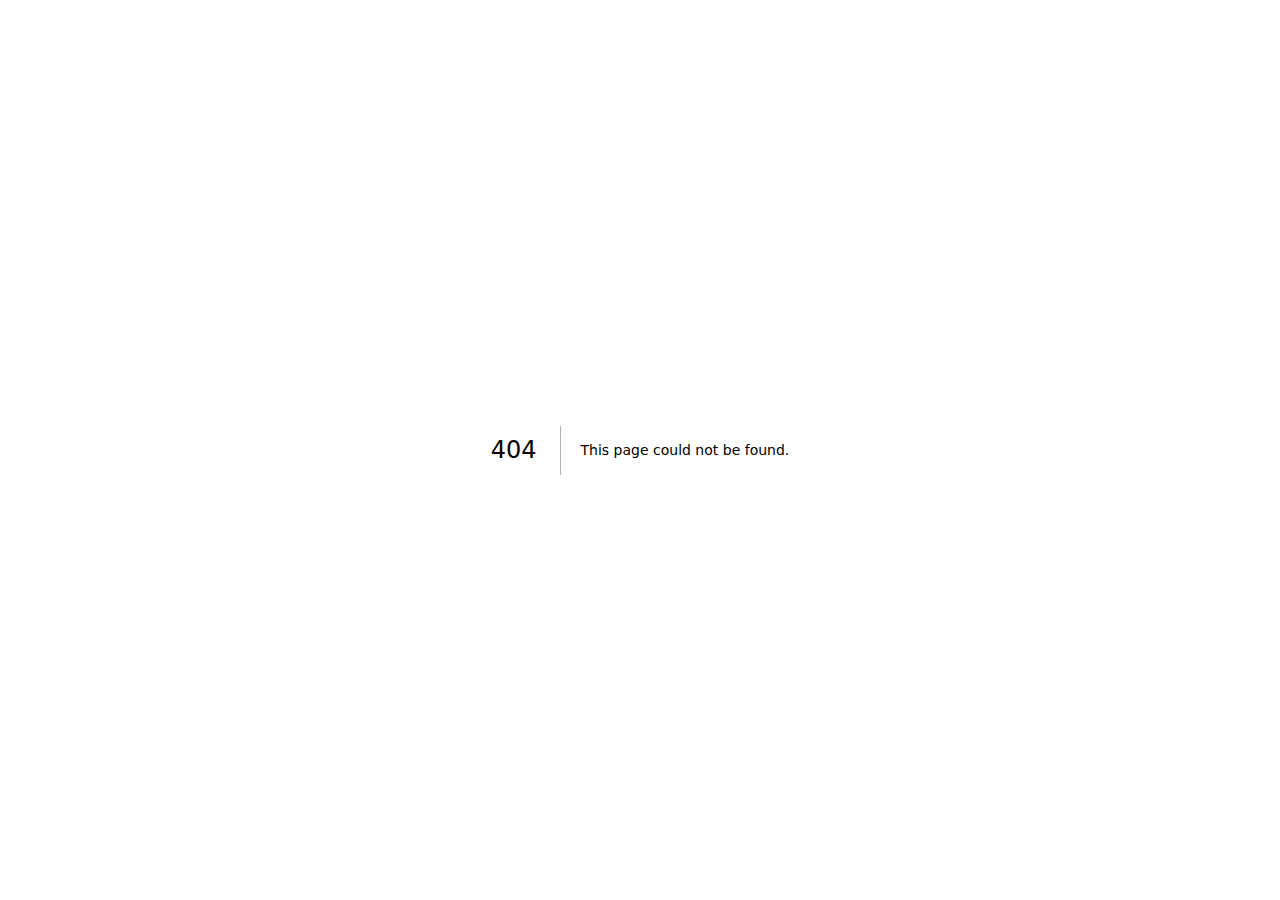
<file: 404/index.html>
<!DOCTYPE html><!--SmNLAy1exZLVqCzihm3x_--><html lang="en" class="dark"><head><meta charSet="utf-8"/><meta name="viewport" content="width=device-width, initial-scale=1"/><link rel="stylesheet" href="/_next/static/chunks/2ef882b5e067281d.css" data-precedence="next"/><link rel="preload" as="script" fetchPriority="low" href="/_next/static/chunks/465f799faf41e6df.js"/><script src="/_next/static/chunks/806bdb8e4a6a9b95.js" async=""></script><script src="/_next/static/chunks/f2f58a7e93290fbb.js" async=""></script><script src="/_next/static/chunks/bd1354d7a1b1bf9d.js" async=""></script><script src="/_next/static/chunks/turbopack-e8b4e1b86504c92f.js" async=""></script><script src="/_next/static/chunks/ff1a16fafef87110.js" async=""></script><script src="/_next/static/chunks/d2be314c3ece3fbe.js" async=""></script><meta name="robots" content="noindex"/><meta name="next-size-adjust" content=""/><link rel="icon" href="/favicon.ico" sizes="any"/><link rel="apple-touch-icon" href="/apple-touch-icon.png"/><meta name="theme-color" content="#0a0a0a"/><title>404: This page could not be found.</title><title>PersonaVerse | AI Personality &amp; Multi-Model Chat Platform</title><meta name="description" content="Chat with AI personalities. Switch between GPT, Claude, Gemini &amp; more. Create your digital twin. The first platform where personalities, creators, and AI models converge."/><meta name="author" content="PersonaVerse"/><meta name="keywords" content="AI personality chatbot,multi-model AI platform,AI creator monetization,digital twin AI,AI persona marketplace,GPT alternative,Claude AI chat,AI character creator,virtual influencer,AI companion"/><meta name="creator" content="PersonaVerse"/><meta name="publisher" content="PersonaVerse"/><meta name="robots" content="index, follow"/><link rel="canonical" href="https://personaverse.ai/"/><meta name="google-site-verification" content="your-google-verification-code"/><meta property="og:title" content="PersonaVerse | AI Personality &amp; Multi-Model Chat Platform"/><meta property="og:description" content="Chat with AI personalities. Switch between GPT, Claude, Gemini &amp; more. Create your digital twin."/><meta property="og:url" content="https://personaverse.ai/"/><meta property="og:site_name" content="PersonaVerse"/><meta property="og:locale" content="en_US"/><meta property="og:image" content="http://localhost:3000/og-image.jpg"/><meta property="og:image:width" content="1200"/><meta property="og:image:height" content="630"/><meta property="og:image:alt" content="PersonaVerse - AI Personality Platform"/><meta property="og:type" content="website"/><meta name="twitter:card" content="summary_large_image"/><meta name="twitter:creator" content="@personaverse"/><meta name="twitter:title" content="PersonaVerse | AI Personality &amp; Multi-Model Chat Platform"/><meta name="twitter:description" content="Chat with AI personalities. Switch between GPT, Claude, Gemini &amp; more. Create your digital twin."/><meta name="twitter:image" content="http://localhost:3000/og-image.jpg"/><link rel="icon" href="/favicon.ico?favicon.0b3bf435.ico" sizes="256x256" type="image/x-icon"/><script type="application/ld+json">{"@context":"https://schema.org","@type":"SoftwareApplication","name":"PersonaVerse","applicationCategory":"AIApplication","operatingSystem":"Web","offers":{"@type":"Offer","price":"0","priceCurrency":"USD"},"aggregateRating":{"@type":"AggregateRating","ratingValue":"4.8","ratingCount":"1250"},"description":"AI Personality & Multi-Model Chat Platform"}</script><script src="/_next/static/chunks/a6dad97d9634a72d.js" noModule=""></script></head><body class="inter_5901b7c6-module__ec5Qua__variable font-sans antialiased bg-[#0a0a0a] text-white"><div hidden=""><!--$--><!--/$--></div><div style="font-family:system-ui,&quot;Segoe UI&quot;,Roboto,Helvetica,Arial,sans-serif,&quot;Apple Color Emoji&quot;,&quot;Segoe UI Emoji&quot;;height:100vh;text-align:center;display:flex;flex-direction:column;align-items:center;justify-content:center"><div><style>body{color:#000;background:#fff;margin:0}.next-error-h1{border-right:1px solid rgba(0,0,0,.3)}@media (prefers-color-scheme:dark){body{color:#fff;background:#000}.next-error-h1{border-right:1px solid rgba(255,255,255,.3)}}</style><h1 class="next-error-h1" style="display:inline-block;margin:0 20px 0 0;padding:0 23px 0 0;font-size:24px;font-weight:500;vertical-align:top;line-height:49px">404</h1><div style="display:inline-block"><h2 style="font-size:14px;font-weight:400;line-height:49px;margin:0">This page could not be found.</h2></div></div></div><!--$--><!--/$--><script src="/_next/static/chunks/465f799faf41e6df.js" id="_R_" async=""></script><script>(self.__next_f=self.__next_f||[]).push([0])</script><script>self.__next_f.push([1,"1:\"$Sreact.fragment\"\n2:I[39756,[\"/_next/static/chunks/ff1a16fafef87110.js\",\"/_next/static/chunks/d2be314c3ece3fbe.js\"],\"default\"]\n3:I[37457,[\"/_next/static/chunks/ff1a16fafef87110.js\",\"/_next/static/chunks/d2be314c3ece3fbe.js\"],\"default\"]\n4:I[97367,[\"/_next/static/chunks/ff1a16fafef87110.js\",\"/_next/static/chunks/d2be314c3ece3fbe.js\"],\"OutletBoundary\"]\n5:\"$Sreact.suspense\"\n7:I[97367,[\"/_next/static/chunks/ff1a16fafef87110.js\",\"/_next/static/chunks/d2be314c3ece3fbe.js\"],\"ViewportBoundary\"]\n9:I[97367,[\"/_next/static/chunks/ff1a16fafef87110.js\",\"/_next/static/chunks/d2be314c3ece3fbe.js\"],\"MetadataBoundary\"]\nb:I[68027,[\"/_next/static/chunks/ff1a16fafef87110.js\",\"/_next/static/chunks/d2be314c3ece3fbe.js\"],\"default\"]\n:HL[\"/_next/static/chunks/2ef882b5e067281d.css\",\"style\"]\n"])</script><script>self.__next_f.push([1,"0:{\"P\":null,\"b\":\"SmNLAy1exZLVqCzihm3x_\",\"c\":[\"\",\"_not-found\",\"\"],\"q\":\"\",\"i\":false,\"f\":[[[\"\",{\"children\":[\"/_not-found\",{\"children\":[\"__PAGE__\",{}]}]},\"$undefined\",\"$undefined\",true],[[\"$\",\"$1\",\"c\",{\"children\":[[[\"$\",\"link\",\"0\",{\"rel\":\"stylesheet\",\"href\":\"/_next/static/chunks/2ef882b5e067281d.css\",\"precedence\":\"next\",\"crossOrigin\":\"$undefined\",\"nonce\":\"$undefined\"}]],[\"$\",\"html\",null,{\"lang\":\"en\",\"className\":\"dark\",\"children\":[[\"$\",\"head\",null,{\"children\":[[\"$\",\"link\",null,{\"rel\":\"icon\",\"href\":\"/favicon.ico\",\"sizes\":\"any\"}],[\"$\",\"link\",null,{\"rel\":\"apple-touch-icon\",\"href\":\"/apple-touch-icon.png\"}],[\"$\",\"meta\",null,{\"name\":\"theme-color\",\"content\":\"#0a0a0a\"}],[\"$\",\"script\",null,{\"type\":\"application/ld+json\",\"dangerouslySetInnerHTML\":{\"__html\":\"{\\\"@context\\\":\\\"https://schema.org\\\",\\\"@type\\\":\\\"SoftwareApplication\\\",\\\"name\\\":\\\"PersonaVerse\\\",\\\"applicationCategory\\\":\\\"AIApplication\\\",\\\"operatingSystem\\\":\\\"Web\\\",\\\"offers\\\":{\\\"@type\\\":\\\"Offer\\\",\\\"price\\\":\\\"0\\\",\\\"priceCurrency\\\":\\\"USD\\\"},\\\"aggregateRating\\\":{\\\"@type\\\":\\\"AggregateRating\\\",\\\"ratingValue\\\":\\\"4.8\\\",\\\"ratingCount\\\":\\\"1250\\\"},\\\"description\\\":\\\"AI Personality \u0026 Multi-Model Chat Platform\\\"}\"}}]]}],[\"$\",\"body\",null,{\"className\":\"inter_5901b7c6-module__ec5Qua__variable font-sans antialiased bg-[#0a0a0a] text-white\",\"children\":[\"$\",\"$L2\",null,{\"parallelRouterKey\":\"children\",\"error\":\"$undefined\",\"errorStyles\":\"$undefined\",\"errorScripts\":\"$undefined\",\"template\":[\"$\",\"$L3\",null,{}],\"templateStyles\":\"$undefined\",\"templateScripts\":\"$undefined\",\"notFound\":[[[\"$\",\"title\",null,{\"children\":\"404: This page could not be found.\"}],[\"$\",\"div\",null,{\"style\":{\"fontFamily\":\"system-ui,\\\"Segoe UI\\\",Roboto,Helvetica,Arial,sans-serif,\\\"Apple Color Emoji\\\",\\\"Segoe UI Emoji\\\"\",\"height\":\"100vh\",\"textAlign\":\"center\",\"display\":\"flex\",\"flexDirection\":\"column\",\"alignItems\":\"center\",\"justifyContent\":\"center\"},\"children\":[\"$\",\"div\",null,{\"children\":[[\"$\",\"style\",null,{\"dangerouslySetInnerHTML\":{\"__html\":\"body{color:#000;background:#fff;margin:0}.next-error-h1{border-right:1px solid rgba(0,0,0,.3)}@media (prefers-color-scheme:dark){body{color:#fff;background:#000}.next-error-h1{border-right:1px solid rgba(255,255,255,.3)}}\"}}],[\"$\",\"h1\",null,{\"className\":\"next-error-h1\",\"style\":{\"display\":\"inline-block\",\"margin\":\"0 20px 0 0\",\"padding\":\"0 23px 0 0\",\"fontSize\":24,\"fontWeight\":500,\"verticalAlign\":\"top\",\"lineHeight\":\"49px\"},\"children\":404}],[\"$\",\"div\",null,{\"style\":{\"display\":\"inline-block\"},\"children\":[\"$\",\"h2\",null,{\"style\":{\"fontSize\":14,\"fontWeight\":400,\"lineHeight\":\"49px\",\"margin\":0},\"children\":\"This page could not be found.\"}]}]]}]}]],[]],\"forbidden\":\"$undefined\",\"unauthorized\":\"$undefined\"}]}]]}]]}],{\"children\":[[\"$\",\"$1\",\"c\",{\"children\":[null,[\"$\",\"$L2\",null,{\"parallelRouterKey\":\"children\",\"error\":\"$undefined\",\"errorStyles\":\"$undefined\",\"errorScripts\":\"$undefined\",\"template\":[\"$\",\"$L3\",null,{}],\"templateStyles\":\"$undefined\",\"templateScripts\":\"$undefined\",\"notFound\":\"$undefined\",\"forbidden\":\"$undefined\",\"unauthorized\":\"$undefined\"}]]}],{\"children\":[[\"$\",\"$1\",\"c\",{\"children\":[[[\"$\",\"title\",null,{\"children\":\"404: This page could not be found.\"}],[\"$\",\"div\",null,{\"style\":\"$0:f:0:1:0:props:children:1:props:children:1:props:children:props:notFound:0:1:props:style\",\"children\":[\"$\",\"div\",null,{\"children\":[[\"$\",\"style\",null,{\"dangerouslySetInnerHTML\":{\"__html\":\"body{color:#000;background:#fff;margin:0}.next-error-h1{border-right:1px solid rgba(0,0,0,.3)}@media (prefers-color-scheme:dark){body{color:#fff;background:#000}.next-error-h1{border-right:1px solid rgba(255,255,255,.3)}}\"}}],[\"$\",\"h1\",null,{\"className\":\"next-error-h1\",\"style\":\"$0:f:0:1:0:props:children:1:props:children:1:props:children:props:notFound:0:1:props:children:props:children:1:props:style\",\"children\":404}],[\"$\",\"div\",null,{\"style\":\"$0:f:0:1:0:props:children:1:props:children:1:props:children:props:notFound:0:1:props:children:props:children:2:props:style\",\"children\":[\"$\",\"h2\",null,{\"style\":\"$0:f:0:1:0:props:children:1:props:children:1:props:children:props:notFound:0:1:props:children:props:children:2:props:children:props:style\",\"children\":\"This page could not be found.\"}]}]]}]}]],null,[\"$\",\"$L4\",null,{\"children\":[\"$\",\"$5\",null,{\"name\":\"Next.MetadataOutlet\",\"children\":\"$@6\"}]}]]}],{},null,false,false]},null,false,false]},null,false,false],[\"$\",\"$1\",\"h\",{\"children\":[[\"$\",\"meta\",null,{\"name\":\"robots\",\"content\":\"noindex\"}],[\"$\",\"$L7\",null,{\"children\":\"$L8\"}],[\"$\",\"div\",null,{\"hidden\":true,\"children\":[\"$\",\"$L9\",null,{\"children\":[\"$\",\"$5\",null,{\"name\":\"Next.Metadata\",\"children\":\"$La\"}]}]}],[\"$\",\"meta\",null,{\"name\":\"next-size-adjust\",\"content\":\"\"}]]}],false]],\"m\":\"$undefined\",\"G\":[\"$b\",\"$undefined\"],\"S\":true}\n"])</script><script>self.__next_f.push([1,"8:[[\"$\",\"meta\",\"0\",{\"charSet\":\"utf-8\"}],[\"$\",\"meta\",\"1\",{\"name\":\"viewport\",\"content\":\"width=device-width, initial-scale=1\"}]]\n"])</script><script>self.__next_f.push([1,"c:I[27201,[\"/_next/static/chunks/ff1a16fafef87110.js\",\"/_next/static/chunks/d2be314c3ece3fbe.js\"],\"IconMark\"]\n6:null\n"])</script><script>self.__next_f.push([1,"a:[[\"$\",\"title\",\"0\",{\"children\":\"PersonaVerse | AI Personality \u0026 Multi-Model Chat Platform\"}],[\"$\",\"meta\",\"1\",{\"name\":\"description\",\"content\":\"Chat with AI personalities. Switch between GPT, Claude, Gemini \u0026 more. Create your digital twin. The first platform where personalities, creators, and AI models converge.\"}],[\"$\",\"meta\",\"2\",{\"name\":\"author\",\"content\":\"PersonaVerse\"}],[\"$\",\"meta\",\"3\",{\"name\":\"keywords\",\"content\":\"AI personality chatbot,multi-model AI platform,AI creator monetization,digital twin AI,AI persona marketplace,GPT alternative,Claude AI chat,AI character creator,virtual influencer,AI companion\"}],[\"$\",\"meta\",\"4\",{\"name\":\"creator\",\"content\":\"PersonaVerse\"}],[\"$\",\"meta\",\"5\",{\"name\":\"publisher\",\"content\":\"PersonaVerse\"}],[\"$\",\"meta\",\"6\",{\"name\":\"robots\",\"content\":\"index, follow\"}],[\"$\",\"link\",\"7\",{\"rel\":\"canonical\",\"href\":\"https://personaverse.ai/\"}],[\"$\",\"meta\",\"8\",{\"name\":\"google-site-verification\",\"content\":\"your-google-verification-code\"}],[\"$\",\"meta\",\"9\",{\"property\":\"og:title\",\"content\":\"PersonaVerse | AI Personality \u0026 Multi-Model Chat Platform\"}],[\"$\",\"meta\",\"10\",{\"property\":\"og:description\",\"content\":\"Chat with AI personalities. Switch between GPT, Claude, Gemini \u0026 more. Create your digital twin.\"}],[\"$\",\"meta\",\"11\",{\"property\":\"og:url\",\"content\":\"https://personaverse.ai/\"}],[\"$\",\"meta\",\"12\",{\"property\":\"og:site_name\",\"content\":\"PersonaVerse\"}],[\"$\",\"meta\",\"13\",{\"property\":\"og:locale\",\"content\":\"en_US\"}],[\"$\",\"meta\",\"14\",{\"property\":\"og:image\",\"content\":\"http://localhost:3000/og-image.jpg\"}],[\"$\",\"meta\",\"15\",{\"property\":\"og:image:width\",\"content\":\"1200\"}],[\"$\",\"meta\",\"16\",{\"property\":\"og:image:height\",\"content\":\"630\"}],[\"$\",\"meta\",\"17\",{\"property\":\"og:image:alt\",\"content\":\"PersonaVerse - AI Personality Platform\"}],[\"$\",\"meta\",\"18\",{\"property\":\"og:type\",\"content\":\"website\"}],[\"$\",\"meta\",\"19\",{\"name\":\"twitter:card\",\"content\":\"summary_large_image\"}],[\"$\",\"meta\",\"20\",{\"name\":\"twitter:creator\",\"content\":\"@personaverse\"}],[\"$\",\"meta\",\"21\",{\"name\":\"twitter:title\",\"content\":\"PersonaVerse | AI Personality \u0026 Multi-Model Chat Platform\"}],[\"$\",\"meta\",\"22\",{\"name\":\"twitter:description\",\"content\":\"Chat with AI personalities. Switch between GPT, Claude, Gemini \u0026 more. Create your digital twin.\"}],[\"$\",\"meta\",\"23\",{\"name\":\"twitter:image\",\"content\":\"http://localhost:3000/og-image.jpg\"}],[\"$\",\"link\",\"24\",{\"rel\":\"icon\",\"href\":\"/favicon.ico?favicon.0b3bf435.ico\",\"sizes\":\"256x256\",\"type\":\"image/x-icon\"}],[\"$\",\"$Lc\",\"25\",{}]]\n"])</script></body></html>
</file>
<file: _next/static/chunks/2ef882b5e067281d.css>
@font-face{font-family:Inter;font-style:normal;font-weight:100 900;font-display:swap;src:url(../media/2c55a0e60120577a-s.2a48534a.woff2)format("woff2");unicode-range:U+460-52F,U+1C80-1C8A,U+20B4,U+2DE0-2DFF,U+A640-A69F,U+FE2E-FE2F}@font-face{font-family:Inter;font-style:normal;font-weight:100 900;font-display:swap;src:url(../media/9c72aa0f40e4eef8-s.18a48cbc.woff2)format("woff2");unicode-range:U+301,U+400-45F,U+490-491,U+4B0-4B1,U+2116}@font-face{font-family:Inter;font-style:normal;font-weight:100 900;font-display:swap;src:url(../media/ad66f9afd8947f86-s.7a40eb73.woff2)format("woff2");unicode-range:U+1F??}@font-face{font-family:Inter;font-style:normal;font-weight:100 900;font-display:swap;src:url(../media/5476f68d60460930-s.c995e352.woff2)format("woff2");unicode-range:U+370-377,U+37A-37F,U+384-38A,U+38C,U+38E-3A1,U+3A3-3FF}@font-face{font-family:Inter;font-style:normal;font-weight:100 900;font-display:swap;src:url(../media/2bbe8d2671613f1f-s.76dcb0b2.woff2)format("woff2");unicode-range:U+102-103,U+110-111,U+128-129,U+168-169,U+1A0-1A1,U+1AF-1B0,U+300-301,U+303-304,U+308-309,U+323,U+329,U+1EA0-1EF9,U+20AB}@font-face{font-family:Inter;font-style:normal;font-weight:100 900;font-display:swap;src:url(../media/1bffadaabf893a1e-s.7cd81963.woff2)format("woff2");unicode-range:U+100-2BA,U+2BD-2C5,U+2C7-2CC,U+2CE-2D7,U+2DD-2FF,U+304,U+308,U+329,U+1D00-1DBF,U+1E00-1E9F,U+1EF2-1EFF,U+2020,U+20A0-20AB,U+20AD-20C0,U+2113,U+2C60-2C7F,U+A720-A7FF}@font-face{font-family:Inter;font-style:normal;font-weight:100 900;font-display:swap;src:url(../media/83afe278b6a6bb3c-s.p.3a6ba036.woff2)format("woff2");unicode-range:U+??,U+131,U+152-153,U+2BB-2BC,U+2C6,U+2DA,U+2DC,U+304,U+308,U+329,U+2000-206F,U+20AC,U+2122,U+2191,U+2193,U+2212,U+2215,U+FEFF,U+FFFD}@font-face{font-family:Inter Fallback;src:local(Arial);ascent-override:90.44%;descent-override:22.52%;line-gap-override:0.0%;size-adjust:107.12%}.inter_5901b7c6-module__ec5Qua__className{font-family:Inter,Inter Fallback;font-style:normal}.inter_5901b7c6-module__ec5Qua__variable{--font-inter:"Inter","Inter Fallback"}
@layer properties{@supports (((-webkit-hyphens:none)) and (not (margin-trim:inline))) or ((-moz-orient:inline) and (not (color:rgb(from red r g b)))){*,:before,:after,::backdrop{--tw-translate-x:0;--tw-translate-y:0;--tw-translate-z:0;--tw-scale-x:1;--tw-scale-y:1;--tw-scale-z:1;--tw-rotate-x:initial;--tw-rotate-y:initial;--tw-rotate-z:initial;--tw-skew-x:initial;--tw-skew-y:initial;--tw-pan-x:initial;--tw-pan-y:initial;--tw-pinch-zoom:initial;--tw-space-y-reverse:0;--tw-space-x-reverse:0;--tw-divide-x-reverse:0;--tw-border-style:solid;--tw-divide-y-reverse:0;--tw-gradient-position:initial;--tw-gradient-from:#0000;--tw-gradient-via:#0000;--tw-gradient-to:#0000;--tw-gradient-stops:initial;--tw-gradient-via-stops:initial;--tw-gradient-from-position:0%;--tw-gradient-via-position:50%;--tw-gradient-to-position:100%;--tw-leading:initial;--tw-font-weight:initial;--tw-tracking:initial;--tw-ordinal:initial;--tw-slashed-zero:initial;--tw-numeric-figure:initial;--tw-numeric-spacing:initial;--tw-numeric-fraction:initial;--tw-shadow:0 0 #0000;--tw-shadow-color:initial;--tw-shadow-alpha:100%;--tw-inset-shadow:0 0 #0000;--tw-inset-shadow-color:initial;--tw-inset-shadow-alpha:100%;--tw-ring-color:initial;--tw-ring-shadow:0 0 #0000;--tw-inset-ring-color:initial;--tw-inset-ring-shadow:0 0 #0000;--tw-ring-inset:initial;--tw-ring-offset-width:0px;--tw-ring-offset-color:#fff;--tw-ring-offset-shadow:0 0 #0000;--tw-blur:initial;--tw-brightness:initial;--tw-contrast:initial;--tw-grayscale:initial;--tw-hue-rotate:initial;--tw-invert:initial;--tw-opacity:initial;--tw-saturate:initial;--tw-sepia:initial;--tw-drop-shadow:initial;--tw-drop-shadow-color:initial;--tw-drop-shadow-alpha:100%;--tw-drop-shadow-size:initial;--tw-backdrop-blur:initial;--tw-backdrop-brightness:initial;--tw-backdrop-contrast:initial;--tw-backdrop-grayscale:initial;--tw-backdrop-hue-rotate:initial;--tw-backdrop-invert:initial;--tw-backdrop-opacity:initial;--tw-backdrop-saturate:initial;--tw-backdrop-sepia:initial;--tw-duration:initial;--tw-ease:initial}}}@layer theme{:root,:host{--font-sans:ui-sans-serif,system-ui,sans-serif,"Apple Color Emoji","Segoe UI Emoji","Segoe UI Symbol","Noto Color Emoji";--font-mono:ui-monospace,SFMono-Regular,Menlo,Monaco,Consolas,"Liberation Mono","Courier New",monospace;--color-red-500:#fb2c36;--color-orange-400:#ff8b1a;--color-orange-500:#fe6e00;--color-orange-600:#f05100;--color-amber-400:#fcbb00;--color-amber-500:#f99c00;--color-amber-600:#dd7400;--color-amber-700:#b75000;--color-yellow-400:#fac800;--color-yellow-500:#edb200;--color-yellow-600:#cd8900;--color-green-400:#05df72;--color-green-500:#00c758;--color-emerald-400:#00d294;--color-emerald-500:#00bb7f;--color-emerald-600:#009767;--color-teal-500:#00baa7;--color-teal-600:#009588;--color-cyan-300:#53eafd;--color-cyan-400:#00d2ef;--color-cyan-500:#00b7d7;--color-cyan-600:#0092b5;--color-blue-400:#54a2ff;--color-blue-500:#3080ff;--color-blue-600:#155dfc;--color-indigo-500:#625fff;--color-violet-500:#8d54ff;--color-purple-300:#d9b3ff;--color-purple-400:#c07eff;--color-purple-500:#ac4bff;--color-purple-600:#9810fa;--color-purple-900:#59168b;--color-pink-400:#fb64b6;--color-pink-500:#f6339a;--color-pink-600:#e30076;--color-rose-500:#ff2357;--color-rose-600:#e70044;--color-gray-100:#f3f4f6;--color-gray-200:#e5e7eb;--color-gray-300:#d1d5dc;--color-gray-400:#99a1af;--color-gray-500:#6a7282;--color-gray-600:#4a5565;--color-gray-700:#364153;--color-black:#000;--color-white:#fff;--spacing:.25rem;--container-md:28rem;--container-xl:36rem;--container-2xl:42rem;--container-3xl:48rem;--container-4xl:56rem;--container-5xl:64rem;--container-6xl:72rem;--container-7xl:80rem;--text-xs:.75rem;--text-xs--line-height:calc(1/.75);--text-sm:.875rem;--text-sm--line-height:calc(1.25/.875);--text-base:1rem;--text-base--line-height:calc(1.5/1);--text-lg:1.125rem;--text-lg--line-height:calc(1.75/1.125);--text-xl:1.25rem;--text-xl--line-height:calc(1.75/1.25);--text-2xl:1.5rem;--text-2xl--line-height:calc(2/1.5);--text-3xl:1.875rem;--text-3xl--line-height:calc(2.25/1.875);--text-4xl:2.25rem;--text-4xl--line-height:calc(2.5/2.25);--text-5xl:3rem;--text-5xl--line-height:1;--text-6xl:3.75rem;--text-6xl--line-height:1;--text-7xl:4.5rem;--text-7xl--line-height:1;--text-8xl:6rem;--text-8xl--line-height:1;--font-weight-medium:500;--font-weight-semibold:600;--font-weight-bold:700;--tracking-tight:-.025em;--leading-relaxed:1.625;--radius-sm:.25rem;--radius-lg:.5rem;--radius-xl:.75rem;--radius-2xl:1rem;--ease-in:cubic-bezier(.4,0,1,1);--ease-out:cubic-bezier(0,0,.2,1);--ease-in-out:cubic-bezier(.4,0,.2,1);--animate-pulse:pulse 2s cubic-bezier(.4,0,.6,1)infinite;--blur-sm:8px;--blur-lg:16px;--default-transition-duration:.15s;--default-transition-timing-function:cubic-bezier(.4,0,.2,1);--default-font-family:var(--font-sans);--default-mono-font-family:var(--font-mono)}@supports (color:lab(0% 0 0)){:root,:host{--color-red-500:lab(55.4814% 75.0732 48.8528);--color-orange-400:lab(70.0429% 42.5156 75.8207);--color-orange-500:lab(64.272% 57.1788 90.3583);--color-orange-600:lab(57.1026% 64.2584 89.8886);--color-amber-400:lab(80.1641% 16.6016 99.2089);--color-amber-500:lab(72.7183% 31.8672 97.9407);--color-amber-600:lab(60.3514% 40.5624 87.1228);--color-amber-700:lab(47.2709% 42.9082 69.2966);--color-yellow-400:lab(83.2664% 8.65132 106.895);--color-yellow-500:lab(76.3898% 14.5258 98.4589);--color-yellow-600:lab(62.7799% 22.4198 86.1544);--color-green-400:lab(78.503% -64.9265 39.7492);--color-green-500:lab(70.5521% -66.5147 45.8072);--color-emerald-400:lab(75.0771% -60.7313 19.4146);--color-emerald-500:lab(66.9756% -58.27 19.5419);--color-emerald-600:lab(55.0481% -49.9246 15.93);--color-teal-500:lab(67.3859% -49.0983 -2.63511);--color-teal-600:lab(55.0223% -41.0774 -3.90277);--color-cyan-300:lab(85.3886% -36.7635 -21.5717);--color-cyan-400:lab(76.6045% -40.9406 -29.6231);--color-cyan-500:lab(67.805% -35.3952 -30.2018);--color-cyan-600:lab(55.1767% -26.7496 -30.5138);--color-blue-400:lab(65.0361% -1.42062 -56.9803);--color-blue-500:lab(54.1736% 13.3368 -74.6839);--color-blue-600:lab(44.0605% 29.0279 -86.0352);--color-indigo-500:lab(48.295% 38.3129 -81.9673);--color-violet-500:lab(49.9355% 55.1777 -81.8963);--color-purple-300:lab(78.3298% 26.2195 -34.9499);--color-purple-400:lab(63.6946% 47.6127 -59.2066);--color-purple-500:lab(52.0183% 66.11 -78.2316);--color-purple-600:lab(43.0295% 75.21 -86.5669);--color-purple-900:lab(24.9401% 45.2703 -51.2728);--color-pink-400:lab(64.5597% 64.3615 -12.7988);--color-pink-500:lab(56.9303% 76.8162 -8.07021);--color-pink-600:lab(49.5493% 79.8381 2.31769);--color-rose-500:lab(56.101% 79.4329 31.4532);--color-rose-600:lab(49.1882% 81.577 36.0311);--color-gray-100:lab(96.1596% -.082314 -1.13575);--color-gray-200:lab(91.6229% -.159085 -2.26791);--color-gray-300:lab(85.1236% -.612259 -3.7138);--color-gray-400:lab(65.9269% -.832707 -8.17474);--color-gray-500:lab(47.7841% -.393212 -10.0268);--color-gray-600:lab(35.6337% -1.58697 -10.8425);--color-gray-700:lab(27.1134% -.956401 -12.3224)}}}@layer base{*,:after,:before,::backdrop{box-sizing:border-box;border:0 solid;margin:0;padding:0}::file-selector-button{box-sizing:border-box;border:0 solid;margin:0;padding:0}html,:host{-webkit-text-size-adjust:100%;tab-size:4;line-height:1.5;font-family:var(--default-font-family,ui-sans-serif,system-ui,sans-serif,"Apple Color Emoji","Segoe UI Emoji","Segoe UI Symbol","Noto Color Emoji");font-feature-settings:var(--default-font-feature-settings,normal);font-variation-settings:var(--default-font-variation-settings,normal);-webkit-tap-highlight-color:transparent}hr{height:0;color:inherit;border-top-width:1px}abbr:where([title]){-webkit-text-decoration:underline dotted;text-decoration:underline dotted}h1,h2,h3,h4,h5,h6{font-size:inherit;font-weight:inherit}a{color:inherit;-webkit-text-decoration:inherit;-webkit-text-decoration:inherit;-webkit-text-decoration:inherit;-webkit-text-decoration:inherit;text-decoration:inherit}b,strong{font-weight:bolder}code,kbd,samp,pre{font-family:var(--default-mono-font-family,ui-monospace,SFMono-Regular,Menlo,Monaco,Consolas,"Liberation Mono","Courier New",monospace);font-feature-settings:var(--default-mono-font-feature-settings,normal);font-variation-settings:var(--default-mono-font-variation-settings,normal);font-size:1em}small{font-size:80%}sub,sup{vertical-align:baseline;font-size:75%;line-height:0;position:relative}sub{bottom:-.25em}sup{top:-.5em}table{text-indent:0;border-color:inherit;border-collapse:collapse}:-moz-focusring{outline:auto}progress{vertical-align:baseline}summary{display:list-item}ol,ul,menu{list-style:none}img,svg,video,canvas,audio,iframe,embed,object{vertical-align:middle;display:block}img,video{max-width:100%;height:auto}button,input,select,optgroup,textarea{font:inherit;font-feature-settings:inherit;font-variation-settings:inherit;letter-spacing:inherit;color:inherit;opacity:1;background-color:#0000;border-radius:0}::file-selector-button{font:inherit;font-feature-settings:inherit;font-variation-settings:inherit;letter-spacing:inherit;color:inherit;opacity:1;background-color:#0000;border-radius:0}:where(select:is([multiple],[size])) optgroup{font-weight:bolder}:where(select:is([multiple],[size])) optgroup option{padding-inline-start:20px}::file-selector-button{margin-inline-end:4px}::placeholder{opacity:1}@supports (not ((-webkit-appearance:-apple-pay-button))) or (contain-intrinsic-size:1px){::placeholder{color:currentColor}@supports (color:color-mix(in lab, red, red)){::placeholder{color:color-mix(in oklab,currentcolor 50%,transparent)}}}textarea{resize:vertical}::-webkit-search-decoration{-webkit-appearance:none}::-webkit-date-and-time-value{min-height:1lh;text-align:inherit}::-webkit-datetime-edit{display:inline-flex}::-webkit-datetime-edit-fields-wrapper{padding:0}::-webkit-datetime-edit{padding-block:0}::-webkit-datetime-edit-year-field{padding-block:0}::-webkit-datetime-edit-month-field{padding-block:0}::-webkit-datetime-edit-day-field{padding-block:0}::-webkit-datetime-edit-hour-field{padding-block:0}::-webkit-datetime-edit-minute-field{padding-block:0}::-webkit-datetime-edit-second-field{padding-block:0}::-webkit-datetime-edit-millisecond-field{padding-block:0}::-webkit-datetime-edit-meridiem-field{padding-block:0}::-webkit-calendar-picker-indicator{line-height:1}:-moz-ui-invalid{box-shadow:none}button,input:where([type=button],[type=reset],[type=submit]){appearance:button}::file-selector-button{appearance:button}::-webkit-inner-spin-button{height:auto}::-webkit-outer-spin-button{height:auto}[hidden]:where(:not([hidden=until-found])){display:none!important}}@layer components;@layer utilities{.collapse{visibility:collapse}.invisible{visibility:hidden}.visible{visibility:visible}.sr-only{clip-path:inset(50%);white-space:nowrap;border-width:0;width:1px;height:1px;margin:-1px;padding:0;position:absolute;overflow:hidden}.not-sr-only{clip-path:none;white-space:normal;width:auto;height:auto;margin:0;padding:0;position:static;overflow:visible}.absolute{position:absolute}.fixed{position:fixed}.relative{position:relative}.static{position:static}.sticky{position:sticky}.inset-0{inset:calc(var(--spacing)*0)}.start{inset-inline-start:var(--spacing)}.end{inset-inline-end:var(--spacing)}.-top-4{top:calc(var(--spacing)*-4)}.top-0{top:calc(var(--spacing)*0)}.top-1\/2{top:50%}.top-1\/4{top:25%}.top-3{top:calc(var(--spacing)*3)}.top-4{top:calc(var(--spacing)*4)}.right-0{right:calc(var(--spacing)*0)}.right-1\/3{right:33.3333%}.right-1\/4{right:25%}.right-3{right:calc(var(--spacing)*3)}.right-4{right:calc(var(--spacing)*4)}.bottom-0{bottom:calc(var(--spacing)*0)}.bottom-1\/4{bottom:25%}.left-0{left:calc(var(--spacing)*0)}.left-1\/2{left:50%}.left-1\/3{left:33.3333%}.left-1\/4{left:25%}.left-3{left:calc(var(--spacing)*3)}.left-4{left:calc(var(--spacing)*4)}.isolate{isolation:isolate}.isolation-auto{isolation:auto}.z-10{z-index:10}.z-50{z-index:50}.col-span-2{grid-column:span 2/span 2}.container{width:100%}@media (min-width:40rem){.container{max-width:40rem}}@media (min-width:48rem){.container{max-width:48rem}}@media (min-width:64rem){.container{max-width:64rem}}@media (min-width:80rem){.container{max-width:80rem}}@media (min-width:96rem){.container{max-width:96rem}}.mx-auto{margin-inline:auto}.mt-0\.5{margin-top:calc(var(--spacing)*.5)}.mt-1{margin-top:calc(var(--spacing)*1)}.mt-2{margin-top:calc(var(--spacing)*2)}.mt-4{margin-top:calc(var(--spacing)*4)}.mt-6{margin-top:calc(var(--spacing)*6)}.mt-8{margin-top:calc(var(--spacing)*8)}.mt-16{margin-top:calc(var(--spacing)*16)}.mt-20{margin-top:calc(var(--spacing)*20)}.mb-1{margin-bottom:calc(var(--spacing)*1)}.mb-2{margin-bottom:calc(var(--spacing)*2)}.mb-3{margin-bottom:calc(var(--spacing)*3)}.mb-4{margin-bottom:calc(var(--spacing)*4)}.mb-6{margin-bottom:calc(var(--spacing)*6)}.mb-8{margin-bottom:calc(var(--spacing)*8)}.mb-10{margin-bottom:calc(var(--spacing)*10)}.mb-12{margin-bottom:calc(var(--spacing)*12)}.mb-16{margin-bottom:calc(var(--spacing)*16)}.line-clamp-2{-webkit-line-clamp:2;-webkit-box-orient:vertical;display:-webkit-box;overflow:hidden}.block{display:block}.contents{display:contents}.flex{display:flex}.flow-root{display:flow-root}.grid{display:grid}.hidden{display:none}.inline{display:inline}.inline-block{display:inline-block}.inline-flex{display:inline-flex}.inline-grid{display:inline-grid}.inline-table{display:inline-table}.list-item{display:list-item}.table{display:table}.table-caption{display:table-caption}.table-cell{display:table-cell}.table-column{display:table-column}.table-column-group{display:table-column-group}.table-footer-group{display:table-footer-group}.table-header-group{display:table-header-group}.table-row{display:table-row}.table-row-group{display:table-row-group}.aspect-square{aspect-ratio:1}.h-0\.5{height:calc(var(--spacing)*.5)}.h-2{height:calc(var(--spacing)*2)}.h-3{height:calc(var(--spacing)*3)}.h-4{height:calc(var(--spacing)*4)}.h-5{height:calc(var(--spacing)*5)}.h-6{height:calc(var(--spacing)*6)}.h-8{height:calc(var(--spacing)*8)}.h-9{height:calc(var(--spacing)*9)}.h-10{height:calc(var(--spacing)*10)}.h-12{height:calc(var(--spacing)*12)}.h-14{height:calc(var(--spacing)*14)}.h-16{height:calc(var(--spacing)*16)}.h-20{height:calc(var(--spacing)*20)}.h-32{height:calc(var(--spacing)*32)}.h-64{height:calc(var(--spacing)*64)}.h-96{height:calc(var(--spacing)*96)}.h-\[400px\]{height:400px}.h-\[500px\]{height:500px}.h-\[600px\]{height:600px}.h-full{height:100%}.min-h-screen{min-height:100vh}.w-2{width:calc(var(--spacing)*2)}.w-3{width:calc(var(--spacing)*3)}.w-4{width:calc(var(--spacing)*4)}.w-5{width:calc(var(--spacing)*5)}.w-6{width:calc(var(--spacing)*6)}.w-8{width:calc(var(--spacing)*8)}.w-9{width:calc(var(--spacing)*9)}.w-10{width:calc(var(--spacing)*10)}.w-12{width:calc(var(--spacing)*12)}.w-14{width:calc(var(--spacing)*14)}.w-16{width:calc(var(--spacing)*16)}.w-20{width:calc(var(--spacing)*20)}.w-24{width:calc(var(--spacing)*24)}.w-64{width:calc(var(--spacing)*64)}.w-96{width:calc(var(--spacing)*96)}.w-\[500px\]{width:500px}.w-\[600px\]{width:600px}.w-\[800px\]{width:800px}.w-full{width:100%}.w-px{width:1px}.max-w-2xl{max-width:var(--container-2xl)}.max-w-3xl{max-width:var(--container-3xl)}.max-w-4xl{max-width:var(--container-4xl)}.max-w-5xl{max-width:var(--container-5xl)}.max-w-6xl{max-width:var(--container-6xl)}.max-w-7xl{max-width:var(--container-7xl)}.max-w-\[80\%\]{max-width:80%}.max-w-md{max-width:var(--container-md)}.max-w-xl{max-width:var(--container-xl)}.min-w-0{min-width:calc(var(--spacing)*0)}.flex-1{flex:1}.flex-shrink-0{flex-shrink:0}.shrink{flex-shrink:1}.grow{flex-grow:1}.border-collapse{border-collapse:collapse}.-translate-x-1\/2{--tw-translate-x:calc(calc(1/2*100%)*-1);translate:var(--tw-translate-x)var(--tw-translate-y)}.-translate-y-1\/2{--tw-translate-y:calc(calc(1/2*100%)*-1);translate:var(--tw-translate-x)var(--tw-translate-y)}.translate-none{translate:none}.scale-3d{scale:var(--tw-scale-x)var(--tw-scale-y)var(--tw-scale-z)}.transform{transform:var(--tw-rotate-x,)var(--tw-rotate-y,)var(--tw-rotate-z,)var(--tw-skew-x,)var(--tw-skew-y,)}.animate-pulse{animation:var(--animate-pulse)}.touch-pinch-zoom{--tw-pinch-zoom:pinch-zoom;touch-action:var(--tw-pan-x,)var(--tw-pan-y,)var(--tw-pinch-zoom,)}.resize{resize:both}.resize-none{resize:none}.grid-cols-1{grid-template-columns:repeat(1,minmax(0,1fr))}.grid-cols-2{grid-template-columns:repeat(2,minmax(0,1fr))}.grid-cols-6{grid-template-columns:repeat(6,minmax(0,1fr))}.flex-col{flex-direction:column}.flex-wrap{flex-wrap:wrap}.items-baseline{align-items:baseline}.items-center{align-items:center}.items-start{align-items:flex-start}.justify-between{justify-content:space-between}.justify-center{justify-content:center}.gap-1{gap:calc(var(--spacing)*1)}.gap-2{gap:calc(var(--spacing)*2)}.gap-3{gap:calc(var(--spacing)*3)}.gap-4{gap:calc(var(--spacing)*4)}.gap-6{gap:calc(var(--spacing)*6)}.gap-8{gap:calc(var(--spacing)*8)}.gap-12{gap:calc(var(--spacing)*12)}:where(.space-y-2>:not(:last-child)){--tw-space-y-reverse:0;margin-block-start:calc(calc(var(--spacing)*2)*var(--tw-space-y-reverse));margin-block-end:calc(calc(var(--spacing)*2)*calc(1 - var(--tw-space-y-reverse)))}:where(.space-y-3>:not(:last-child)){--tw-space-y-reverse:0;margin-block-start:calc(calc(var(--spacing)*3)*var(--tw-space-y-reverse));margin-block-end:calc(calc(var(--spacing)*3)*calc(1 - var(--tw-space-y-reverse)))}:where(.space-y-4>:not(:last-child)){--tw-space-y-reverse:0;margin-block-start:calc(calc(var(--spacing)*4)*var(--tw-space-y-reverse));margin-block-end:calc(calc(var(--spacing)*4)*calc(1 - var(--tw-space-y-reverse)))}:where(.space-y-6>:not(:last-child)){--tw-space-y-reverse:0;margin-block-start:calc(calc(var(--spacing)*6)*var(--tw-space-y-reverse));margin-block-end:calc(calc(var(--spacing)*6)*calc(1 - var(--tw-space-y-reverse)))}:where(.space-y-8>:not(:last-child)){--tw-space-y-reverse:0;margin-block-start:calc(calc(var(--spacing)*8)*var(--tw-space-y-reverse));margin-block-end:calc(calc(var(--spacing)*8)*calc(1 - var(--tw-space-y-reverse)))}:where(.space-y-reverse>:not(:last-child)){--tw-space-y-reverse:1}:where(.space-x-reverse>:not(:last-child)){--tw-space-x-reverse:1}:where(.divide-x>:not(:last-child)){--tw-divide-x-reverse:0;border-inline-style:var(--tw-border-style);border-inline-start-width:calc(1px*var(--tw-divide-x-reverse));border-inline-end-width:calc(1px*calc(1 - var(--tw-divide-x-reverse)))}:where(.divide-y>:not(:last-child)){--tw-divide-y-reverse:0;border-bottom-style:var(--tw-border-style);border-top-style:var(--tw-border-style);border-top-width:calc(1px*var(--tw-divide-y-reverse));border-bottom-width:calc(1px*calc(1 - var(--tw-divide-y-reverse)))}:where(.divide-y-reverse>:not(:last-child)){--tw-divide-y-reverse:1}.truncate{text-overflow:ellipsis;white-space:nowrap;overflow:hidden}.overflow-hidden{overflow:hidden}.overflow-x-auto{overflow-x:auto}.overflow-y-auto{overflow-y:auto}.rounded{border-radius:.25rem}.rounded-2xl{border-radius:var(--radius-2xl)}.rounded-full{border-radius:3.40282e38px}.rounded-lg{border-radius:var(--radius-lg)}.rounded-xl{border-radius:var(--radius-xl)}.rounded-s{border-start-start-radius:.25rem;border-end-start-radius:.25rem}.rounded-ss{border-start-start-radius:.25rem}.rounded-e{border-start-end-radius:.25rem;border-end-end-radius:.25rem}.rounded-se{border-start-end-radius:.25rem}.rounded-ee{border-end-end-radius:.25rem}.rounded-es{border-end-start-radius:.25rem}.rounded-t{border-top-left-radius:.25rem;border-top-right-radius:.25rem}.rounded-l{border-top-left-radius:.25rem;border-bottom-left-radius:.25rem}.rounded-tl{border-top-left-radius:.25rem}.rounded-tl-sm{border-top-left-radius:var(--radius-sm)}.rounded-r{border-top-right-radius:.25rem;border-bottom-right-radius:.25rem}.rounded-tr{border-top-right-radius:.25rem}.rounded-b{border-bottom-right-radius:.25rem;border-bottom-left-radius:.25rem}.rounded-br{border-bottom-right-radius:.25rem}.rounded-bl{border-bottom-left-radius:.25rem}.border{border-style:var(--tw-border-style);border-width:1px}.border-x{border-inline-style:var(--tw-border-style);border-inline-width:1px}.border-y{border-block-style:var(--tw-border-style);border-block-width:1px}.border-s{border-inline-start-style:var(--tw-border-style);border-inline-start-width:1px}.border-e{border-inline-end-style:var(--tw-border-style);border-inline-end-width:1px}.border-bs{border-block-start-style:var(--tw-border-style);border-block-start-width:1px}.border-be{border-block-end-style:var(--tw-border-style);border-block-end-width:1px}.border-t{border-top-style:var(--tw-border-style);border-top-width:1px}.border-r{border-right-style:var(--tw-border-style);border-right-width:1px}.border-b{border-bottom-style:var(--tw-border-style);border-bottom-width:1px}.border-l{border-left-style:var(--tw-border-style);border-left-width:1px}.border-purple-500\/20{border-color:#ac4bff33}@supports (color:color-mix(in lab, red, red)){.border-purple-500\/20{border-color:color-mix(in oklab,var(--color-purple-500)20%,transparent)}}.border-purple-500\/30{border-color:#ac4bff4d}@supports (color:color-mix(in lab, red, red)){.border-purple-500\/30{border-color:color-mix(in oklab,var(--color-purple-500)30%,transparent)}}.border-white\/5{border-color:#ffffff0d}@supports (color:color-mix(in lab, red, red)){.border-white\/5{border-color:color-mix(in oklab,var(--color-white)5%,transparent)}}.border-white\/10{border-color:#ffffff1a}@supports (color:color-mix(in lab, red, red)){.border-white\/10{border-color:color-mix(in oklab,var(--color-white)10%,transparent)}}.bg-\[\#0a0a0a\]{background-color:#0a0a0a}.bg-\[\#0f0f0f\]{background-color:#0f0f0f}.bg-\[\#050505\]{background-color:#050505}.bg-amber-500\/20{background-color:#f99c0033}@supports (color:color-mix(in lab, red, red)){.bg-amber-500\/20{background-color:color-mix(in oklab,var(--color-amber-500)20%,transparent)}}.bg-amber-600\/10{background-color:#dd74001a}@supports (color:color-mix(in lab, red, red)){.bg-amber-600\/10{background-color:color-mix(in oklab,var(--color-amber-600)10%,transparent)}}.bg-black\/50{background-color:#00000080}@supports (color:color-mix(in lab, red, red)){.bg-black\/50{background-color:color-mix(in oklab,var(--color-black)50%,transparent)}}.bg-blue-500\/20{background-color:#3080ff33}@supports (color:color-mix(in lab, red, red)){.bg-blue-500\/20{background-color:color-mix(in oklab,var(--color-blue-500)20%,transparent)}}.bg-blue-600\/10{background-color:#155dfc1a}@supports (color:color-mix(in lab, red, red)){.bg-blue-600\/10{background-color:color-mix(in oklab,var(--color-blue-600)10%,transparent)}}.bg-blue-600\/20{background-color:#155dfc33}@supports (color:color-mix(in lab, red, red)){.bg-blue-600\/20{background-color:color-mix(in oklab,var(--color-blue-600)20%,transparent)}}.bg-cyan-500\/10{background-color:#00b7d71a}@supports (color:color-mix(in lab, red, red)){.bg-cyan-500\/10{background-color:color-mix(in oklab,var(--color-cyan-500)10%,transparent)}}.bg-cyan-600\/10{background-color:#0092b51a}@supports (color:color-mix(in lab, red, red)){.bg-cyan-600\/10{background-color:color-mix(in oklab,var(--color-cyan-600)10%,transparent)}}.bg-cyan-600\/20{background-color:#0092b533}@supports (color:color-mix(in lab, red, red)){.bg-cyan-600\/20{background-color:color-mix(in oklab,var(--color-cyan-600)20%,transparent)}}.bg-emerald-500\/20{background-color:#00bb7f33}@supports (color:color-mix(in lab, red, red)){.bg-emerald-500\/20{background-color:color-mix(in oklab,var(--color-emerald-500)20%,transparent)}}.bg-emerald-600\/10{background-color:#0097671a}@supports (color:color-mix(in lab, red, red)){.bg-emerald-600\/10{background-color:color-mix(in oklab,var(--color-emerald-600)10%,transparent)}}.bg-gray-400\/20{background-color:#99a1af33}@supports (color:color-mix(in lab, red, red)){.bg-gray-400\/20{background-color:color-mix(in oklab,var(--color-gray-400)20%,transparent)}}.bg-green-400{background-color:var(--color-green-400)}.bg-green-500{background-color:var(--color-green-500)}.bg-green-500\/20{background-color:#00c75833}@supports (color:color-mix(in lab, red, red)){.bg-green-500\/20{background-color:color-mix(in oklab,var(--color-green-500)20%,transparent)}}.bg-orange-600\/20{background-color:#f0510033}@supports (color:color-mix(in lab, red, red)){.bg-orange-600\/20{background-color:color-mix(in oklab,var(--color-orange-600)20%,transparent)}}.bg-purple-500{background-color:var(--color-purple-500)}.bg-purple-500\/10{background-color:#ac4bff1a}@supports (color:color-mix(in lab, red, red)){.bg-purple-500\/10{background-color:color-mix(in oklab,var(--color-purple-500)10%,transparent)}}.bg-purple-500\/20{background-color:#ac4bff33}@supports (color:color-mix(in lab, red, red)){.bg-purple-500\/20{background-color:color-mix(in oklab,var(--color-purple-500)20%,transparent)}}.bg-purple-600\/10{background-color:#9810fa1a}@supports (color:color-mix(in lab, red, red)){.bg-purple-600\/10{background-color:color-mix(in oklab,var(--color-purple-600)10%,transparent)}}.bg-purple-600\/20{background-color:#9810fa33}@supports (color:color-mix(in lab, red, red)){.bg-purple-600\/20{background-color:color-mix(in oklab,var(--color-purple-600)20%,transparent)}}.bg-red-500{background-color:var(--color-red-500)}.bg-white{background-color:var(--color-white)}.bg-white\/5{background-color:#ffffff0d}@supports (color:color-mix(in lab, red, red)){.bg-white\/5{background-color:color-mix(in oklab,var(--color-white)5%,transparent)}}.bg-white\/10{background-color:#ffffff1a}@supports (color:color-mix(in lab, red, red)){.bg-white\/10{background-color:color-mix(in oklab,var(--color-white)10%,transparent)}}.bg-yellow-500{background-color:var(--color-yellow-500)}.bg-yellow-500\/20{background-color:#edb20033}@supports (color:color-mix(in lab, red, red)){.bg-yellow-500\/20{background-color:color-mix(in oklab,var(--color-yellow-500)20%,transparent)}}.bg-gradient-to-b{--tw-gradient-position:to bottom in oklab;background-image:linear-gradient(var(--tw-gradient-stops))}.bg-gradient-to-br{--tw-gradient-position:to bottom right in oklab;background-image:linear-gradient(var(--tw-gradient-stops))}.bg-gradient-to-r{--tw-gradient-position:to right in oklab;background-image:linear-gradient(var(--tw-gradient-stops))}.from-amber-500{--tw-gradient-from:var(--color-amber-500);--tw-gradient-stops:var(--tw-gradient-via-stops,var(--tw-gradient-position),var(--tw-gradient-from)var(--tw-gradient-from-position),var(--tw-gradient-to)var(--tw-gradient-to-position))}.from-amber-700{--tw-gradient-from:var(--color-amber-700);--tw-gradient-stops:var(--tw-gradient-via-stops,var(--tw-gradient-position),var(--tw-gradient-from)var(--tw-gradient-from-position),var(--tw-gradient-to)var(--tw-gradient-to-position))}.from-blue-500{--tw-gradient-from:var(--color-blue-500);--tw-gradient-stops:var(--tw-gradient-via-stops,var(--tw-gradient-position),var(--tw-gradient-from)var(--tw-gradient-from-position),var(--tw-gradient-to)var(--tw-gradient-to-position))}.from-blue-600{--tw-gradient-from:var(--color-blue-600);--tw-gradient-stops:var(--tw-gradient-via-stops,var(--tw-gradient-position),var(--tw-gradient-from)var(--tw-gradient-from-position),var(--tw-gradient-to)var(--tw-gradient-to-position))}.from-emerald-500{--tw-gradient-from:var(--color-emerald-500);--tw-gradient-stops:var(--tw-gradient-via-stops,var(--tw-gradient-position),var(--tw-gradient-from)var(--tw-gradient-from-position),var(--tw-gradient-to)var(--tw-gradient-to-position))}.from-emerald-600{--tw-gradient-from:var(--color-emerald-600);--tw-gradient-stops:var(--tw-gradient-via-stops,var(--tw-gradient-position),var(--tw-gradient-from)var(--tw-gradient-from-position),var(--tw-gradient-to)var(--tw-gradient-to-position))}.from-gray-600{--tw-gradient-from:var(--color-gray-600);--tw-gradient-stops:var(--tw-gradient-via-stops,var(--tw-gradient-position),var(--tw-gradient-from)var(--tw-gradient-from-position),var(--tw-gradient-to)var(--tw-gradient-to-position))}.from-green-500{--tw-gradient-from:var(--color-green-500);--tw-gradient-stops:var(--tw-gradient-via-stops,var(--tw-gradient-position),var(--tw-gradient-from)var(--tw-gradient-from-position),var(--tw-gradient-to)var(--tw-gradient-to-position))}.from-indigo-500{--tw-gradient-from:var(--color-indigo-500);--tw-gradient-stops:var(--tw-gradient-via-stops,var(--tw-gradient-position),var(--tw-gradient-from)var(--tw-gradient-from-position),var(--tw-gradient-to)var(--tw-gradient-to-position))}.from-orange-500{--tw-gradient-from:var(--color-orange-500);--tw-gradient-stops:var(--tw-gradient-via-stops,var(--tw-gradient-position),var(--tw-gradient-from)var(--tw-gradient-from-position),var(--tw-gradient-to)var(--tw-gradient-to-position))}.from-pink-500{--tw-gradient-from:var(--color-pink-500);--tw-gradient-stops:var(--tw-gradient-via-stops,var(--tw-gradient-position),var(--tw-gradient-from)var(--tw-gradient-from-position),var(--tw-gradient-to)var(--tw-gradient-to-position))}.from-pink-600{--tw-gradient-from:var(--color-pink-600);--tw-gradient-stops:var(--tw-gradient-via-stops,var(--tw-gradient-position),var(--tw-gradient-from)var(--tw-gradient-from-position),var(--tw-gradient-to)var(--tw-gradient-to-position))}.from-purple-500{--tw-gradient-from:var(--color-purple-500);--tw-gradient-stops:var(--tw-gradient-via-stops,var(--tw-gradient-position),var(--tw-gradient-from)var(--tw-gradient-from-position),var(--tw-gradient-to)var(--tw-gradient-to-position))}.from-purple-500\/20{--tw-gradient-from:#ac4bff33}@supports (color:color-mix(in lab, red, red)){.from-purple-500\/20{--tw-gradient-from:color-mix(in oklab,var(--color-purple-500)20%,transparent)}}.from-purple-500\/20{--tw-gradient-stops:var(--tw-gradient-via-stops,var(--tw-gradient-position),var(--tw-gradient-from)var(--tw-gradient-from-position),var(--tw-gradient-to)var(--tw-gradient-to-position))}.from-purple-600{--tw-gradient-from:var(--color-purple-600);--tw-gradient-stops:var(--tw-gradient-via-stops,var(--tw-gradient-position),var(--tw-gradient-from)var(--tw-gradient-from-position),var(--tw-gradient-to)var(--tw-gradient-to-position))}.from-purple-600\/20{--tw-gradient-from:#9810fa33}@supports (color:color-mix(in lab, red, red)){.from-purple-600\/20{--tw-gradient-from:color-mix(in oklab,var(--color-purple-600)20%,transparent)}}.from-purple-600\/20{--tw-gradient-stops:var(--tw-gradient-via-stops,var(--tw-gradient-position),var(--tw-gradient-from)var(--tw-gradient-from-position),var(--tw-gradient-to)var(--tw-gradient-to-position))}.from-rose-500{--tw-gradient-from:var(--color-rose-500);--tw-gradient-stops:var(--tw-gradient-via-stops,var(--tw-gradient-position),var(--tw-gradient-from)var(--tw-gradient-from-position),var(--tw-gradient-to)var(--tw-gradient-to-position))}.from-yellow-500{--tw-gradient-from:var(--color-yellow-500);--tw-gradient-stops:var(--tw-gradient-via-stops,var(--tw-gradient-position),var(--tw-gradient-from)var(--tw-gradient-from-position),var(--tw-gradient-to)var(--tw-gradient-to-position))}.to-amber-500{--tw-gradient-to:var(--color-amber-500);--tw-gradient-stops:var(--tw-gradient-via-stops,var(--tw-gradient-position),var(--tw-gradient-from)var(--tw-gradient-from-position),var(--tw-gradient-to)var(--tw-gradient-to-position))}.to-blue-500{--tw-gradient-to:var(--color-blue-500);--tw-gradient-stops:var(--tw-gradient-via-stops,var(--tw-gradient-position),var(--tw-gradient-from)var(--tw-gradient-from-position),var(--tw-gradient-to)var(--tw-gradient-to-position))}.to-blue-500\/20{--tw-gradient-to:#3080ff33}@supports (color:color-mix(in lab, red, red)){.to-blue-500\/20{--tw-gradient-to:color-mix(in oklab,var(--color-blue-500)20%,transparent)}}.to-blue-500\/20{--tw-gradient-stops:var(--tw-gradient-via-stops,var(--tw-gradient-position),var(--tw-gradient-from)var(--tw-gradient-from-position),var(--tw-gradient-to)var(--tw-gradient-to-position))}.to-blue-600{--tw-gradient-to:var(--color-blue-600);--tw-gradient-stops:var(--tw-gradient-via-stops,var(--tw-gradient-position),var(--tw-gradient-from)var(--tw-gradient-from-position),var(--tw-gradient-to)var(--tw-gradient-to-position))}.to-blue-600\/20{--tw-gradient-to:#155dfc33}@supports (color:color-mix(in lab, red, red)){.to-blue-600\/20{--tw-gradient-to:color-mix(in oklab,var(--color-blue-600)20%,transparent)}}.to-blue-600\/20{--tw-gradient-stops:var(--tw-gradient-via-stops,var(--tw-gradient-position),var(--tw-gradient-from)var(--tw-gradient-from-position),var(--tw-gradient-to)var(--tw-gradient-to-position))}.to-cyan-500{--tw-gradient-to:var(--color-cyan-500);--tw-gradient-stops:var(--tw-gradient-via-stops,var(--tw-gradient-position),var(--tw-gradient-from)var(--tw-gradient-from-position),var(--tw-gradient-to)var(--tw-gradient-to-position))}.to-cyan-600{--tw-gradient-to:var(--color-cyan-600);--tw-gradient-stops:var(--tw-gradient-via-stops,var(--tw-gradient-position),var(--tw-gradient-from)var(--tw-gradient-from-position),var(--tw-gradient-to)var(--tw-gradient-to-position))}.to-emerald-500{--tw-gradient-to:var(--color-emerald-500);--tw-gradient-stops:var(--tw-gradient-via-stops,var(--tw-gradient-position),var(--tw-gradient-from)var(--tw-gradient-from-position),var(--tw-gradient-to)var(--tw-gradient-to-position))}.to-gray-700{--tw-gradient-to:var(--color-gray-700);--tw-gradient-stops:var(--tw-gradient-via-stops,var(--tw-gradient-position),var(--tw-gradient-from)var(--tw-gradient-from-position),var(--tw-gradient-to)var(--tw-gradient-to-position))}.to-green-500{--tw-gradient-to:var(--color-green-500);--tw-gradient-stops:var(--tw-gradient-via-stops,var(--tw-gradient-position),var(--tw-gradient-from)var(--tw-gradient-from-position),var(--tw-gradient-to)var(--tw-gradient-to-position))}.to-indigo-500{--tw-gradient-to:var(--color-indigo-500);--tw-gradient-stops:var(--tw-gradient-via-stops,var(--tw-gradient-position),var(--tw-gradient-from)var(--tw-gradient-from-position),var(--tw-gradient-to)var(--tw-gradient-to-position))}.to-orange-500{--tw-gradient-to:var(--color-orange-500);--tw-gradient-stops:var(--tw-gradient-via-stops,var(--tw-gradient-position),var(--tw-gradient-from)var(--tw-gradient-from-position),var(--tw-gradient-to)var(--tw-gradient-to-position))}.to-pink-500{--tw-gradient-to:var(--color-pink-500);--tw-gradient-stops:var(--tw-gradient-via-stops,var(--tw-gradient-position),var(--tw-gradient-from)var(--tw-gradient-from-position),var(--tw-gradient-to)var(--tw-gradient-to-position))}.to-pink-600{--tw-gradient-to:var(--color-pink-600);--tw-gradient-stops:var(--tw-gradient-via-stops,var(--tw-gradient-position),var(--tw-gradient-from)var(--tw-gradient-from-position),var(--tw-gradient-to)var(--tw-gradient-to-position))}.to-purple-500{--tw-gradient-to:var(--color-purple-500);--tw-gradient-stops:var(--tw-gradient-via-stops,var(--tw-gradient-position),var(--tw-gradient-from)var(--tw-gradient-from-position),var(--tw-gradient-to)var(--tw-gradient-to-position))}.to-red-500{--tw-gradient-to:var(--color-red-500);--tw-gradient-stops:var(--tw-gradient-via-stops,var(--tw-gradient-position),var(--tw-gradient-from)var(--tw-gradient-from-position),var(--tw-gradient-to)var(--tw-gradient-to-position))}.to-rose-500{--tw-gradient-to:var(--color-rose-500);--tw-gradient-stops:var(--tw-gradient-via-stops,var(--tw-gradient-position),var(--tw-gradient-from)var(--tw-gradient-from-position),var(--tw-gradient-to)var(--tw-gradient-to-position))}.to-rose-600{--tw-gradient-to:var(--color-rose-600);--tw-gradient-stops:var(--tw-gradient-via-stops,var(--tw-gradient-position),var(--tw-gradient-from)var(--tw-gradient-from-position),var(--tw-gradient-to)var(--tw-gradient-to-position))}.to-teal-500{--tw-gradient-to:var(--color-teal-500);--tw-gradient-stops:var(--tw-gradient-via-stops,var(--tw-gradient-position),var(--tw-gradient-from)var(--tw-gradient-from-position),var(--tw-gradient-to)var(--tw-gradient-to-position))}.to-teal-600{--tw-gradient-to:var(--color-teal-600);--tw-gradient-stops:var(--tw-gradient-via-stops,var(--tw-gradient-position),var(--tw-gradient-from)var(--tw-gradient-from-position),var(--tw-gradient-to)var(--tw-gradient-to-position))}.to-violet-500{--tw-gradient-to:var(--color-violet-500);--tw-gradient-stops:var(--tw-gradient-via-stops,var(--tw-gradient-position),var(--tw-gradient-from)var(--tw-gradient-from-position),var(--tw-gradient-to)var(--tw-gradient-to-position))}.to-yellow-600{--tw-gradient-to:var(--color-yellow-600);--tw-gradient-stops:var(--tw-gradient-via-stops,var(--tw-gradient-position),var(--tw-gradient-from)var(--tw-gradient-from-position),var(--tw-gradient-to)var(--tw-gradient-to-position))}.bg-repeat{background-repeat:repeat}.mask-no-clip{-webkit-mask-clip:no-clip;mask-clip:no-clip}.mask-repeat{-webkit-mask-repeat:repeat;mask-repeat:repeat}.fill-yellow-400{fill:var(--color-yellow-400)}.p-1{padding:calc(var(--spacing)*1)}.p-2{padding:calc(var(--spacing)*2)}.p-3{padding:calc(var(--spacing)*3)}.p-4{padding:calc(var(--spacing)*4)}.p-5{padding:calc(var(--spacing)*5)}.p-6{padding:calc(var(--spacing)*6)}.p-8{padding:calc(var(--spacing)*8)}.p-12{padding:calc(var(--spacing)*12)}.px-2{padding-inline:calc(var(--spacing)*2)}.px-3{padding-inline:calc(var(--spacing)*3)}.px-4{padding-inline:calc(var(--spacing)*4)}.px-6{padding-inline:calc(var(--spacing)*6)}.px-8{padding-inline:calc(var(--spacing)*8)}.py-0\.5{padding-block:calc(var(--spacing)*.5)}.py-1{padding-block:calc(var(--spacing)*1)}.py-2{padding-block:calc(var(--spacing)*2)}.py-2\.5{padding-block:calc(var(--spacing)*2.5)}.py-3{padding-block:calc(var(--spacing)*3)}.py-4{padding-block:calc(var(--spacing)*4)}.py-6{padding-block:calc(var(--spacing)*6)}.py-8{padding-block:calc(var(--spacing)*8)}.py-12{padding-block:calc(var(--spacing)*12)}.py-16{padding-block:calc(var(--spacing)*16)}.py-20{padding-block:calc(var(--spacing)*20)}.py-24{padding-block:calc(var(--spacing)*24)}.pt-4{padding-top:calc(var(--spacing)*4)}.pt-8{padding-top:calc(var(--spacing)*8)}.pt-16{padding-top:calc(var(--spacing)*16)}.pr-4{padding-right:calc(var(--spacing)*4)}.pr-12{padding-right:calc(var(--spacing)*12)}.pb-2{padding-bottom:calc(var(--spacing)*2)}.pb-8{padding-bottom:calc(var(--spacing)*8)}.pb-12{padding-bottom:calc(var(--spacing)*12)}.pb-24{padding-bottom:calc(var(--spacing)*24)}.pl-10{padding-left:calc(var(--spacing)*10)}.pl-12{padding-left:calc(var(--spacing)*12)}.text-center{text-align:center}.text-left{text-align:left}.text-right{text-align:right}.font-mono{font-family:var(--font-mono)}.font-sans{font-family:var(--font-sans)}.text-2xl{font-size:var(--text-2xl);line-height:var(--tw-leading,var(--text-2xl--line-height))}.text-3xl{font-size:var(--text-3xl);line-height:var(--tw-leading,var(--text-3xl--line-height))}.text-4xl{font-size:var(--text-4xl);line-height:var(--tw-leading,var(--text-4xl--line-height))}.text-5xl{font-size:var(--text-5xl);line-height:var(--tw-leading,var(--text-5xl--line-height))}.text-6xl{font-size:var(--text-6xl);line-height:var(--tw-leading,var(--text-6xl--line-height))}.text-8xl{font-size:var(--text-8xl);line-height:var(--tw-leading,var(--text-8xl--line-height))}.text-base{font-size:var(--text-base);line-height:var(--tw-leading,var(--text-base--line-height))}.text-lg{font-size:var(--text-lg);line-height:var(--tw-leading,var(--text-lg--line-height))}.text-sm{font-size:var(--text-sm);line-height:var(--tw-leading,var(--text-sm--line-height))}.text-xl{font-size:var(--text-xl);line-height:var(--tw-leading,var(--text-xl--line-height))}.text-xs{font-size:var(--text-xs);line-height:var(--tw-leading,var(--text-xs--line-height))}.leading-relaxed{--tw-leading:var(--leading-relaxed);line-height:var(--leading-relaxed)}.font-bold{--tw-font-weight:var(--font-weight-bold);font-weight:var(--font-weight-bold)}.font-medium{--tw-font-weight:var(--font-weight-medium);font-weight:var(--font-weight-medium)}.font-semibold{--tw-font-weight:var(--font-weight-semibold);font-weight:var(--font-weight-semibold)}.tracking-tight{--tw-tracking:var(--tracking-tight);letter-spacing:var(--tracking-tight)}.text-wrap{text-wrap:wrap}.text-clip{text-overflow:clip}.text-ellipsis{text-overflow:ellipsis}.whitespace-nowrap{white-space:nowrap}.text-amber-400{color:var(--color-amber-400)}.text-blue-400{color:var(--color-blue-400)}.text-cyan-400{color:var(--color-cyan-400)}.text-emerald-400{color:var(--color-emerald-400)}.text-gray-200{color:var(--color-gray-200)}.text-gray-300{color:var(--color-gray-300)}.text-gray-400{color:var(--color-gray-400)}.text-gray-500{color:var(--color-gray-500)}.text-green-400{color:var(--color-green-400)}.text-orange-400{color:var(--color-orange-400)}.text-pink-400{color:var(--color-pink-400)}.text-purple-300{color:var(--color-purple-300)}.text-purple-400{color:var(--color-purple-400)}.text-purple-500{color:var(--color-purple-500)}.text-purple-900{color:var(--color-purple-900)}.text-white{color:var(--color-white)}.text-yellow-400{color:var(--color-yellow-400)}.capitalize{text-transform:capitalize}.lowercase{text-transform:lowercase}.normal-case{text-transform:none}.uppercase{text-transform:uppercase}.italic{font-style:italic}.not-italic{font-style:normal}.diagonal-fractions{--tw-numeric-fraction:diagonal-fractions;font-variant-numeric:var(--tw-ordinal,)var(--tw-slashed-zero,)var(--tw-numeric-figure,)var(--tw-numeric-spacing,)var(--tw-numeric-fraction,)}.lining-nums{--tw-numeric-figure:lining-nums;font-variant-numeric:var(--tw-ordinal,)var(--tw-slashed-zero,)var(--tw-numeric-figure,)var(--tw-numeric-spacing,)var(--tw-numeric-fraction,)}.oldstyle-nums{--tw-numeric-figure:oldstyle-nums;font-variant-numeric:var(--tw-ordinal,)var(--tw-slashed-zero,)var(--tw-numeric-figure,)var(--tw-numeric-spacing,)var(--tw-numeric-fraction,)}.ordinal{--tw-ordinal:ordinal;font-variant-numeric:var(--tw-ordinal,)var(--tw-slashed-zero,)var(--tw-numeric-figure,)var(--tw-numeric-spacing,)var(--tw-numeric-fraction,)}.proportional-nums{--tw-numeric-spacing:proportional-nums;font-variant-numeric:var(--tw-ordinal,)var(--tw-slashed-zero,)var(--tw-numeric-figure,)var(--tw-numeric-spacing,)var(--tw-numeric-fraction,)}.slashed-zero{--tw-slashed-zero:slashed-zero;font-variant-numeric:var(--tw-ordinal,)var(--tw-slashed-zero,)var(--tw-numeric-figure,)var(--tw-numeric-spacing,)var(--tw-numeric-fraction,)}.stacked-fractions{--tw-numeric-fraction:stacked-fractions;font-variant-numeric:var(--tw-ordinal,)var(--tw-slashed-zero,)var(--tw-numeric-figure,)var(--tw-numeric-spacing,)var(--tw-numeric-fraction,)}.tabular-nums{--tw-numeric-spacing:tabular-nums;font-variant-numeric:var(--tw-ordinal,)var(--tw-slashed-zero,)var(--tw-numeric-figure,)var(--tw-numeric-spacing,)var(--tw-numeric-fraction,)}.normal-nums{font-variant-numeric:normal}.line-through{text-decoration-line:line-through}.no-underline{text-decoration-line:none}.overline{text-decoration-line:overline}.underline{text-decoration-line:underline}.antialiased{-webkit-font-smoothing:antialiased;-moz-osx-font-smoothing:grayscale}.subpixel-antialiased{-webkit-font-smoothing:auto;-moz-osx-font-smoothing:auto}.placeholder-gray-500::placeholder{color:var(--color-gray-500)}.accent-purple-500{accent-color:var(--color-purple-500)}.opacity-0{opacity:0}.opacity-30{opacity:.3}.opacity-50{opacity:.5}.shadow{--tw-shadow:0 1px 3px 0 var(--tw-shadow-color,#0000001a),0 1px 2px -1px var(--tw-shadow-color,#0000001a);box-shadow:var(--tw-inset-shadow),var(--tw-inset-ring-shadow),var(--tw-ring-offset-shadow),var(--tw-ring-shadow),var(--tw-shadow)}.inset-ring{--tw-inset-ring-shadow:inset 0 0 0 1px var(--tw-inset-ring-color,currentcolor);box-shadow:var(--tw-inset-shadow),var(--tw-inset-ring-shadow),var(--tw-ring-offset-shadow),var(--tw-ring-shadow),var(--tw-shadow)}.blur{--tw-blur:blur(8px);filter:var(--tw-blur,)var(--tw-brightness,)var(--tw-contrast,)var(--tw-grayscale,)var(--tw-hue-rotate,)var(--tw-invert,)var(--tw-saturate,)var(--tw-sepia,)var(--tw-drop-shadow,)}.blur-\[120px\]{--tw-blur:blur(120px);filter:var(--tw-blur,)var(--tw-brightness,)var(--tw-contrast,)var(--tw-grayscale,)var(--tw-hue-rotate,)var(--tw-invert,)var(--tw-saturate,)var(--tw-sepia,)var(--tw-drop-shadow,)}.blur-\[150px\]{--tw-blur:blur(150px);filter:var(--tw-blur,)var(--tw-brightness,)var(--tw-contrast,)var(--tw-grayscale,)var(--tw-hue-rotate,)var(--tw-invert,)var(--tw-saturate,)var(--tw-sepia,)var(--tw-drop-shadow,)}.blur-lg{--tw-blur:blur(var(--blur-lg));filter:var(--tw-blur,)var(--tw-brightness,)var(--tw-contrast,)var(--tw-grayscale,)var(--tw-hue-rotate,)var(--tw-invert,)var(--tw-saturate,)var(--tw-sepia,)var(--tw-drop-shadow,)}.drop-shadow{--tw-drop-shadow-size:drop-shadow(0 1px 2px var(--tw-drop-shadow-color,#0000001a))drop-shadow(0 1px 1px var(--tw-drop-shadow-color,#0000000f));--tw-drop-shadow:drop-shadow(0 1px 2px #0000001a)drop-shadow(0 1px 1px #0000000f);filter:var(--tw-blur,)var(--tw-brightness,)var(--tw-contrast,)var(--tw-grayscale,)var(--tw-hue-rotate,)var(--tw-invert,)var(--tw-saturate,)var(--tw-sepia,)var(--tw-drop-shadow,)}.filter{filter:var(--tw-blur,)var(--tw-brightness,)var(--tw-contrast,)var(--tw-grayscale,)var(--tw-hue-rotate,)var(--tw-invert,)var(--tw-saturate,)var(--tw-sepia,)var(--tw-drop-shadow,)}.backdrop-blur{--tw-backdrop-blur:blur(8px);-webkit-backdrop-filter:var(--tw-backdrop-blur,)var(--tw-backdrop-brightness,)var(--tw-backdrop-contrast,)var(--tw-backdrop-grayscale,)var(--tw-backdrop-hue-rotate,)var(--tw-backdrop-invert,)var(--tw-backdrop-opacity,)var(--tw-backdrop-saturate,)var(--tw-backdrop-sepia,);backdrop-filter:var(--tw-backdrop-blur,)var(--tw-backdrop-brightness,)var(--tw-backdrop-contrast,)var(--tw-backdrop-grayscale,)var(--tw-backdrop-hue-rotate,)var(--tw-backdrop-invert,)var(--tw-backdrop-opacity,)var(--tw-backdrop-saturate,)var(--tw-backdrop-sepia,)}.backdrop-blur-sm{--tw-backdrop-blur:blur(var(--blur-sm));-webkit-backdrop-filter:var(--tw-backdrop-blur,)var(--tw-backdrop-brightness,)var(--tw-backdrop-contrast,)var(--tw-backdrop-grayscale,)var(--tw-backdrop-hue-rotate,)var(--tw-backdrop-invert,)var(--tw-backdrop-opacity,)var(--tw-backdrop-saturate,)var(--tw-backdrop-sepia,);backdrop-filter:var(--tw-backdrop-blur,)var(--tw-backdrop-brightness,)var(--tw-backdrop-contrast,)var(--tw-backdrop-grayscale,)var(--tw-backdrop-hue-rotate,)var(--tw-backdrop-invert,)var(--tw-backdrop-opacity,)var(--tw-backdrop-saturate,)var(--tw-backdrop-sepia,)}.backdrop-grayscale{--tw-backdrop-grayscale:grayscale(100%);-webkit-backdrop-filter:var(--tw-backdrop-blur,)var(--tw-backdrop-brightness,)var(--tw-backdrop-contrast,)var(--tw-backdrop-grayscale,)var(--tw-backdrop-hue-rotate,)var(--tw-backdrop-invert,)var(--tw-backdrop-opacity,)var(--tw-backdrop-saturate,)var(--tw-backdrop-sepia,);backdrop-filter:var(--tw-backdrop-blur,)var(--tw-backdrop-brightness,)var(--tw-backdrop-contrast,)var(--tw-backdrop-grayscale,)var(--tw-backdrop-hue-rotate,)var(--tw-backdrop-invert,)var(--tw-backdrop-opacity,)var(--tw-backdrop-saturate,)var(--tw-backdrop-sepia,)}.backdrop-invert{--tw-backdrop-invert:invert(100%);-webkit-backdrop-filter:var(--tw-backdrop-blur,)var(--tw-backdrop-brightness,)var(--tw-backdrop-contrast,)var(--tw-backdrop-grayscale,)var(--tw-backdrop-hue-rotate,)var(--tw-backdrop-invert,)var(--tw-backdrop-opacity,)var(--tw-backdrop-saturate,)var(--tw-backdrop-sepia,);backdrop-filter:var(--tw-backdrop-blur,)var(--tw-backdrop-brightness,)var(--tw-backdrop-contrast,)var(--tw-backdrop-grayscale,)var(--tw-backdrop-hue-rotate,)var(--tw-backdrop-invert,)var(--tw-backdrop-opacity,)var(--tw-backdrop-saturate,)var(--tw-backdrop-sepia,)}.backdrop-sepia{--tw-backdrop-sepia:sepia(100%);-webkit-backdrop-filter:var(--tw-backdrop-blur,)var(--tw-backdrop-brightness,)var(--tw-backdrop-contrast,)var(--tw-backdrop-grayscale,)var(--tw-backdrop-hue-rotate,)var(--tw-backdrop-invert,)var(--tw-backdrop-opacity,)var(--tw-backdrop-saturate,)var(--tw-backdrop-sepia,);backdrop-filter:var(--tw-backdrop-blur,)var(--tw-backdrop-brightness,)var(--tw-backdrop-contrast,)var(--tw-backdrop-grayscale,)var(--tw-backdrop-hue-rotate,)var(--tw-backdrop-invert,)var(--tw-backdrop-opacity,)var(--tw-backdrop-saturate,)var(--tw-backdrop-sepia,)}.backdrop-filter{-webkit-backdrop-filter:var(--tw-backdrop-blur,)var(--tw-backdrop-brightness,)var(--tw-backdrop-contrast,)var(--tw-backdrop-grayscale,)var(--tw-backdrop-hue-rotate,)var(--tw-backdrop-invert,)var(--tw-backdrop-opacity,)var(--tw-backdrop-saturate,)var(--tw-backdrop-sepia,);backdrop-filter:var(--tw-backdrop-blur,)var(--tw-backdrop-brightness,)var(--tw-backdrop-contrast,)var(--tw-backdrop-grayscale,)var(--tw-backdrop-hue-rotate,)var(--tw-backdrop-invert,)var(--tw-backdrop-opacity,)var(--tw-backdrop-saturate,)var(--tw-backdrop-sepia,)}.transition{transition-property:color,background-color,border-color,outline-color,text-decoration-color,fill,stroke,--tw-gradient-from,--tw-gradient-via,--tw-gradient-to,opacity,box-shadow,transform,translate,scale,rotate,filter,-webkit-backdrop-filter,backdrop-filter,display,content-visibility,overlay,pointer-events;transition-timing-function:var(--tw-ease,var(--default-transition-timing-function));transition-duration:var(--tw-duration,var(--default-transition-duration))}.transition-all{transition-property:all;transition-timing-function:var(--tw-ease,var(--default-transition-timing-function));transition-duration:var(--tw-duration,var(--default-transition-duration))}.transition-colors{transition-property:color,background-color,border-color,outline-color,text-decoration-color,fill,stroke,--tw-gradient-from,--tw-gradient-via,--tw-gradient-to;transition-timing-function:var(--tw-ease,var(--default-transition-timing-function));transition-duration:var(--tw-duration,var(--default-transition-duration))}.transition-opacity{transition-property:opacity;transition-timing-function:var(--tw-ease,var(--default-transition-timing-function));transition-duration:var(--tw-duration,var(--default-transition-duration))}.transition-transform{transition-property:transform,translate,scale,rotate;transition-timing-function:var(--tw-ease,var(--default-transition-timing-function));transition-duration:var(--tw-duration,var(--default-transition-duration))}.duration-200{--tw-duration:.2s;transition-duration:.2s}.duration-300{--tw-duration:.3s;transition-duration:.3s}.duration-500{--tw-duration:.5s;transition-duration:.5s}.ease-in{--tw-ease:var(--ease-in);transition-timing-function:var(--ease-in)}.ease-in-out{--tw-ease:var(--ease-in-out);transition-timing-function:var(--ease-in-out)}.ease-out{--tw-ease:var(--ease-out);transition-timing-function:var(--ease-out)}:where(.divide-x-reverse>:not(:last-child)){--tw-divide-x-reverse:1}.ring-inset{--tw-ring-inset:inset}@media (hover:hover){.group-hover\:translate-x-1:is(:where(.group):hover *){--tw-translate-x:calc(var(--spacing)*1);translate:var(--tw-translate-x)var(--tw-translate-y)}.group-hover\:scale-110:is(:where(.group):hover *){--tw-scale-x:110%;--tw-scale-y:110%;--tw-scale-z:110%;scale:var(--tw-scale-x)var(--tw-scale-y)}.group-hover\:bg-emerald-500\/20:is(:where(.group):hover *){background-color:#00bb7f33}@supports (color:color-mix(in lab, red, red)){.group-hover\:bg-emerald-500\/20:is(:where(.group):hover *){background-color:color-mix(in oklab,var(--color-emerald-500)20%,transparent)}}.group-hover\:bg-purple-500\/20:is(:where(.group):hover *){background-color:#ac4bff33}@supports (color:color-mix(in lab, red, red)){.group-hover\:bg-purple-500\/20:is(:where(.group):hover *){background-color:color-mix(in oklab,var(--color-purple-500)20%,transparent)}}.group-hover\:text-emerald-400:is(:where(.group):hover *){color:var(--color-emerald-400)}.group-hover\:text-purple-400:is(:where(.group):hover *){color:var(--color-purple-400)}.group-hover\:opacity-5:is(:where(.group):hover *){opacity:.05}.group-hover\:opacity-75:is(:where(.group):hover *){opacity:.75}}.last\:border-0:last-child{border-style:var(--tw-border-style);border-width:0}@media (hover:hover){.hover\:bg-cyan-500\/10:hover{background-color:#00b7d71a}@supports (color:color-mix(in lab, red, red)){.hover\:bg-cyan-500\/10:hover{background-color:color-mix(in oklab,var(--color-cyan-500)10%,transparent)}}.hover\:bg-gray-100:hover{background-color:var(--color-gray-100)}.hover\:bg-white\/5:hover{background-color:#ffffff0d}@supports (color:color-mix(in lab, red, red)){.hover\:bg-white\/5:hover{background-color:color-mix(in oklab,var(--color-white)5%,transparent)}}.hover\:bg-white\/10:hover{background-color:#ffffff1a}@supports (color:color-mix(in lab, red, red)){.hover\:bg-white\/10:hover{background-color:color-mix(in oklab,var(--color-white)10%,transparent)}}.hover\:from-blue-500:hover{--tw-gradient-from:var(--color-blue-500);--tw-gradient-stops:var(--tw-gradient-via-stops,var(--tw-gradient-position),var(--tw-gradient-from)var(--tw-gradient-from-position),var(--tw-gradient-to)var(--tw-gradient-to-position))}.hover\:from-emerald-500:hover{--tw-gradient-from:var(--color-emerald-500);--tw-gradient-stops:var(--tw-gradient-via-stops,var(--tw-gradient-position),var(--tw-gradient-from)var(--tw-gradient-from-position),var(--tw-gradient-to)var(--tw-gradient-to-position))}.hover\:from-pink-500:hover{--tw-gradient-from:var(--color-pink-500);--tw-gradient-stops:var(--tw-gradient-via-stops,var(--tw-gradient-position),var(--tw-gradient-from)var(--tw-gradient-from-position),var(--tw-gradient-to)var(--tw-gradient-to-position))}.hover\:from-purple-500:hover{--tw-gradient-from:var(--color-purple-500);--tw-gradient-stops:var(--tw-gradient-via-stops,var(--tw-gradient-position),var(--tw-gradient-from)var(--tw-gradient-from-position),var(--tw-gradient-to)var(--tw-gradient-to-position))}.hover\:to-blue-500:hover{--tw-gradient-to:var(--color-blue-500);--tw-gradient-stops:var(--tw-gradient-via-stops,var(--tw-gradient-position),var(--tw-gradient-from)var(--tw-gradient-from-position),var(--tw-gradient-to)var(--tw-gradient-to-position))}.hover\:to-cyan-500:hover{--tw-gradient-to:var(--color-cyan-500);--tw-gradient-stops:var(--tw-gradient-via-stops,var(--tw-gradient-position),var(--tw-gradient-from)var(--tw-gradient-from-position),var(--tw-gradient-to)var(--tw-gradient-to-position))}.hover\:to-rose-500:hover{--tw-gradient-to:var(--color-rose-500);--tw-gradient-stops:var(--tw-gradient-via-stops,var(--tw-gradient-position),var(--tw-gradient-from)var(--tw-gradient-from-position),var(--tw-gradient-to)var(--tw-gradient-to-position))}.hover\:to-teal-500:hover{--tw-gradient-to:var(--color-teal-500);--tw-gradient-stops:var(--tw-gradient-via-stops,var(--tw-gradient-position),var(--tw-gradient-from)var(--tw-gradient-from-position),var(--tw-gradient-to)var(--tw-gradient-to-position))}.hover\:text-cyan-300:hover{color:var(--color-cyan-300)}.hover\:text-gray-300:hover{color:var(--color-gray-300)}.hover\:text-purple-300:hover{color:var(--color-purple-300)}.hover\:text-purple-400:hover{color:var(--color-purple-400)}.hover\:text-white:hover{color:var(--color-white)}}.focus\:border-purple-500\/50:focus{border-color:#ac4bff80}@supports (color:color-mix(in lab, red, red)){.focus\:border-purple-500\/50:focus{border-color:color-mix(in oklab,var(--color-purple-500)50%,transparent)}}.focus\:outline-none:focus{--tw-outline-style:none;outline-style:none}.disabled\:cursor-not-allowed:disabled{cursor:not-allowed}.disabled\:opacity-50:disabled{opacity:.5}@media (min-width:40rem){.sm\:grid-cols-2{grid-template-columns:repeat(2,minmax(0,1fr))}.sm\:flex-row{flex-direction:row}.sm\:px-6{padding-inline:calc(var(--spacing)*6)}.sm\:text-3xl{font-size:var(--text-3xl);line-height:var(--tw-leading,var(--text-3xl--line-height))}.sm\:text-4xl{font-size:var(--text-4xl);line-height:var(--tw-leading,var(--text-4xl--line-height))}.sm\:text-5xl{font-size:var(--text-5xl);line-height:var(--tw-leading,var(--text-5xl--line-height))}.sm\:text-xl{font-size:var(--text-xl);line-height:var(--tw-leading,var(--text-xl--line-height))}}@media (min-width:48rem){.md\:col-span-3{grid-column:span 3/span 3}.md\:h-auto{height:auto}.md\:w-64{width:calc(var(--spacing)*64)}.md\:w-auto{width:auto}.md\:grid-cols-2{grid-template-columns:repeat(2,minmax(0,1fr))}.md\:grid-cols-3{grid-template-columns:repeat(3,minmax(0,1fr))}.md\:grid-cols-4{grid-template-columns:repeat(4,minmax(0,1fr))}.md\:flex-row{flex-direction:row}.md\:items-end{align-items:flex-end}.md\:justify-between{justify-content:space-between}.md\:p-12{padding:calc(var(--spacing)*12)}.md\:pb-0{padding-bottom:calc(var(--spacing)*0)}.md\:text-6xl{font-size:var(--text-6xl);line-height:var(--tw-leading,var(--text-6xl--line-height))}}@media (min-width:64rem){.lg\:col-span-1{grid-column:span 1/span 1}.lg\:col-span-2{grid-column:span 2/span 2}.lg\:block{display:block}.lg\:flex{display:flex}.lg\:hidden{display:none}.lg\:grid-cols-2{grid-template-columns:repeat(2,minmax(0,1fr))}.lg\:grid-cols-3{grid-template-columns:repeat(3,minmax(0,1fr))}.lg\:grid-cols-4{grid-template-columns:repeat(4,minmax(0,1fr))}.lg\:grid-cols-6{grid-template-columns:repeat(6,minmax(0,1fr))}.lg\:p-8{padding:calc(var(--spacing)*8)}.lg\:px-8{padding-inline:calc(var(--spacing)*8)}.lg\:text-5xl{font-size:var(--text-5xl);line-height:var(--tw-leading,var(--text-5xl--line-height))}.lg\:text-6xl{font-size:var(--text-6xl);line-height:var(--tw-leading,var(--text-6xl--line-height))}.lg\:text-7xl{font-size:var(--text-7xl);line-height:var(--tw-leading,var(--text-7xl--line-height))}}}:root{--background:0 0% 4%;--foreground:0 0% 98%;--card:0 0% 6%;--card-foreground:0 0% 98%;--popover:0 0% 6%;--popover-foreground:0 0% 98%;--primary:262 83% 58%;--primary-foreground:0 0% 100%;--secondary:0 0% 14.9%;--secondary-foreground:0 0% 98%;--muted:0 0% 14.9%;--muted-foreground:0 0% 63.9%;--accent:262 83% 58%;--accent-foreground:0 0% 100%;--destructive:0 62.8% 30.6%;--destructive-foreground:0 0% 98%;--border:0 0% 14.9%;--input:0 0% 14.9%;--ring:262 83% 58%;--radius:.75rem;--neon-purple:#a855f7;--neon-blue:#3b82f6;--neon-cyan:#06b6d4;--neon-pink:#ec4899;--glass-bg:#ffffff0d;--glass-border:#ffffff1a}*{border-color:hsl(var(--border))}html{scroll-behavior:smooth}body{background:hsl(var(--background));color:hsl(var(--foreground));font-feature-settings:"rlig" 1,"calt" 1}::-webkit-scrollbar{width:8px;height:8px}::-webkit-scrollbar-track{background:hsl(var(--background))}::-webkit-scrollbar-thumb{background:linear-gradient(180deg,var(--neon-purple),var(--neon-blue));border-radius:4px}::-webkit-scrollbar-thumb:hover{background:linear-gradient(180deg,var(--neon-pink),var(--neon-purple))}.glass{background:var(--glass-bg);-webkit-backdrop-filter:blur(12px);border:1px solid var(--glass-border)}.glass-card{-webkit-backdrop-filter:blur(16px);background:linear-gradient(135deg,#a855f71a,#3b82f61a);border:1px solid #a855f733}.gradient-text{background:linear-gradient(135deg,var(--neon-purple),var(--neon-cyan),var(--neon-blue));-webkit-text-fill-color:transparent;-webkit-background-clip:text;background-clip:text}.gradient-text-pink{background:linear-gradient(135deg,var(--neon-pink),var(--neon-purple));-webkit-text-fill-color:transparent;-webkit-background-clip:text;background-clip:text}.glow-purple{box-shadow:0 0 20px #a855f766,0 0 40px #a855f733}.glow-blue{box-shadow:0 0 20px #3b82f666,0 0 40px #3b82f633}.glow-cyan{box-shadow:0 0 20px #06b6d466,0 0 40px #06b6d433}.gradient-border{position:relative}.gradient-border:before{content:"";border-radius:inherit;background:linear-gradient(135deg,var(--neon-purple),var(--neon-blue),var(--neon-cyan));-webkit-mask-composite:xor;-webkit-mask-composite:xor;-webkit-mask-source-type:auto,auto;-webkit-mask-composite:xor;-webkit-mask-source-type:auto,auto;padding:1px;position:absolute;inset:0;-webkit-mask-image:linear-gradient(#fff 0 0),linear-gradient(#fff 0 0);mask-image:linear-gradient(#fff 0 0),linear-gradient(#fff 0 0);-webkit-mask-position:0 0,0 0;mask-position:0 0,0 0;-webkit-mask-size:auto,auto;mask-size:auto,auto;-webkit-mask-repeat:repeat,repeat;mask-repeat:repeat,repeat;-webkit-mask-clip:content-box,border-box;mask-clip:content-box,border-box;-webkit-mask-origin:content-box,border-box;mask-origin:content-box,border-box;-webkit-mask-composite:xor;mask-composite:exclude;-webkit-mask-source-type:auto,auto;mask-mode:match-source,match-source}.holographic{background:linear-gradient(135deg,#a855f71a 0%,#3b82f61a 25%,#06b6d41a 50%,#ec48991a 75%,#a855f71a 100%) 0 0/400% 400%;animation:8s infinite holographic-shift}@keyframes holographic-shift{0%,to{background-position:0%}50%{background-position:100%}}@keyframes float{0%,to{transform:translateY(0)}50%{transform:translateY(-10px)}}.animate-float{animation:3s ease-in-out infinite float}@keyframes pulse-glow{0%,to{opacity:.5}50%{opacity:1}}.animate-pulse-glow{animation:2s ease-in-out infinite pulse-glow}.grid-bg{background-image:linear-gradient(#a855f708 1px,#0000 1px),linear-gradient(90deg,#a855f708 1px,#0000 1px);background-size:50px 50px}.noise-overlay:after{content:"";opacity:.03;pointer-events:none;background-image:url("data:image/svg+xml,%3Csvg viewBox='0 0 256 256' xmlns='http://www.w3.org/2000/svg'%3E%3Cfilter id='noise'%3E%3CfeTurbulence type='fractalNoise' baseFrequency='0.9' numOctaves='4' stitchTiles='stitch'/%3E%3C/filter%3E%3Crect width='100%25' height='100%25' filter='url(%23noise)'/%3E%3C/svg%3E");position:absolute;inset:0}.btn-glow{position:relative;overflow:hidden}.btn-glow:before{content:"";background:linear-gradient(135deg,var(--neon-purple),var(--neon-blue));opacity:0;transition:opacity .3s;position:absolute;inset:0}.btn-glow:hover:before{opacity:1}.card-lift{transition:transform .3s,box-shadow .3s}.card-lift:hover{transform:translateY(-4px);box-shadow:0 20px 40px #a855f726}@keyframes blink{0%,50%{opacity:1}51%,to{opacity:0}}.typing-cursor:after{content:"|";color:var(--neon-cyan);animation:1s infinite blink}::selection{color:#fff;background:#a855f74d}@property --tw-translate-x{syntax:"*";inherits:false;initial-value:0}@property --tw-translate-y{syntax:"*";inherits:false;initial-value:0}@property --tw-translate-z{syntax:"*";inherits:false;initial-value:0}@property --tw-scale-x{syntax:"*";inherits:false;initial-value:1}@property --tw-scale-y{syntax:"*";inherits:false;initial-value:1}@property --tw-scale-z{syntax:"*";inherits:false;initial-value:1}@property --tw-rotate-x{syntax:"*";inherits:false}@property --tw-rotate-y{syntax:"*";inherits:false}@property --tw-rotate-z{syntax:"*";inherits:false}@property --tw-skew-x{syntax:"*";inherits:false}@property --tw-skew-y{syntax:"*";inherits:false}@property --tw-pan-x{syntax:"*";inherits:false}@property --tw-pan-y{syntax:"*";inherits:false}@property --tw-pinch-zoom{syntax:"*";inherits:false}@property --tw-space-y-reverse{syntax:"*";inherits:false;initial-value:0}@property --tw-space-x-reverse{syntax:"*";inherits:false;initial-value:0}@property --tw-divide-x-reverse{syntax:"*";inherits:false;initial-value:0}@property --tw-border-style{syntax:"*";inherits:false;initial-value:solid}@property --tw-divide-y-reverse{syntax:"*";inherits:false;initial-value:0}@property --tw-gradient-position{syntax:"*";inherits:false}@property --tw-gradient-from{syntax:"<color>";inherits:false;initial-value:#0000}@property --tw-gradient-via{syntax:"<color>";inherits:false;initial-value:#0000}@property --tw-gradient-to{syntax:"<color>";inherits:false;initial-value:#0000}@property --tw-gradient-stops{syntax:"*";inherits:false}@property --tw-gradient-via-stops{syntax:"*";inherits:false}@property --tw-gradient-from-position{syntax:"<length-percentage>";inherits:false;initial-value:0%}@property --tw-gradient-via-position{syntax:"<length-percentage>";inherits:false;initial-value:50%}@property --tw-gradient-to-position{syntax:"<length-percentage>";inherits:false;initial-value:100%}@property --tw-leading{syntax:"*";inherits:false}@property --tw-font-weight{syntax:"*";inherits:false}@property --tw-tracking{syntax:"*";inherits:false}@property --tw-ordinal{syntax:"*";inherits:false}@property --tw-slashed-zero{syntax:"*";inherits:false}@property --tw-numeric-figure{syntax:"*";inherits:false}@property --tw-numeric-spacing{syntax:"*";inherits:false}@property --tw-numeric-fraction{syntax:"*";inherits:false}@property --tw-shadow{syntax:"*";inherits:false;initial-value:0 0 #0000}@property --tw-shadow-color{syntax:"*";inherits:false}@property --tw-shadow-alpha{syntax:"<percentage>";inherits:false;initial-value:100%}@property --tw-inset-shadow{syntax:"*";inherits:false;initial-value:0 0 #0000}@property --tw-inset-shadow-color{syntax:"*";inherits:false}@property --tw-inset-shadow-alpha{syntax:"<percentage>";inherits:false;initial-value:100%}@property --tw-ring-color{syntax:"*";inherits:false}@property --tw-ring-shadow{syntax:"*";inherits:false;initial-value:0 0 #0000}@property --tw-inset-ring-color{syntax:"*";inherits:false}@property --tw-inset-ring-shadow{syntax:"*";inherits:false;initial-value:0 0 #0000}@property --tw-ring-inset{syntax:"*";inherits:false}@property --tw-ring-offset-width{syntax:"<length>";inherits:false;initial-value:0}@property --tw-ring-offset-color{syntax:"*";inherits:false;initial-value:#fff}@property --tw-ring-offset-shadow{syntax:"*";inherits:false;initial-value:0 0 #0000}@property --tw-blur{syntax:"*";inherits:false}@property --tw-brightness{syntax:"*";inherits:false}@property --tw-contrast{syntax:"*";inherits:false}@property --tw-grayscale{syntax:"*";inherits:false}@property --tw-hue-rotate{syntax:"*";inherits:false}@property --tw-invert{syntax:"*";inherits:false}@property --tw-opacity{syntax:"*";inherits:false}@property --tw-saturate{syntax:"*";inherits:false}@property --tw-sepia{syntax:"*";inherits:false}@property --tw-drop-shadow{syntax:"*";inherits:false}@property --tw-drop-shadow-color{syntax:"*";inherits:false}@property --tw-drop-shadow-alpha{syntax:"<percentage>";inherits:false;initial-value:100%}@property --tw-drop-shadow-size{syntax:"*";inherits:false}@property --tw-backdrop-blur{syntax:"*";inherits:false}@property --tw-backdrop-brightness{syntax:"*";inherits:false}@property --tw-backdrop-contrast{syntax:"*";inherits:false}@property --tw-backdrop-grayscale{syntax:"*";inherits:false}@property --tw-backdrop-hue-rotate{syntax:"*";inherits:false}@property --tw-backdrop-invert{syntax:"*";inherits:false}@property --tw-backdrop-opacity{syntax:"*";inherits:false}@property --tw-backdrop-saturate{syntax:"*";inherits:false}@property --tw-backdrop-sepia{syntax:"*";inherits:false}@property --tw-duration{syntax:"*";inherits:false}@property --tw-ease{syntax:"*";inherits:false}@keyframes pulse{50%{opacity:.5}}
</file>
